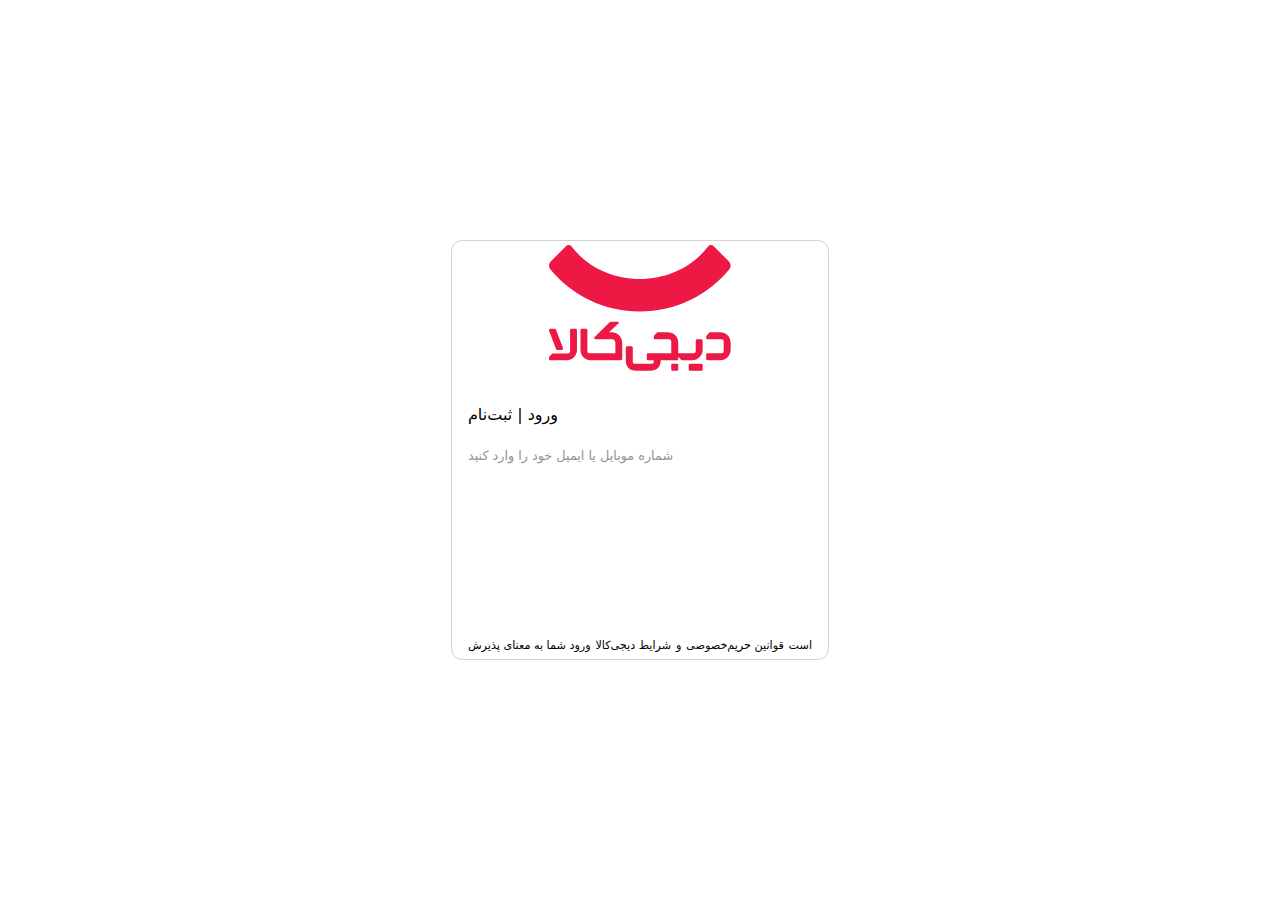
<file: login.html>
<!DOCTYPE html>
<html lang="en">
<head>
    <meta charset="UTF-8">
    <meta name="viewport" content="width=device-width, initial-scale=1.0">
    <link rel="icon" type="image/x-icon" href="./images/favicon-32x32.png">
    <link rel="stylesheet" href="./public/css/styles.css">
    <title>فروشگاه اینترنتی دیجی کالا</title>
<style>
    
    @font-face{font-family:FigtreeVF;src:url(chrome-extension://majdfhpaihoncoakbjgbdhglocklcgno/fonts/FigtreeVF.woff2) 
    format("woff2 supports variations"),
    url(chrome-extension://majdfhpaihoncoakbjgbdhglocklcgno/fonts/FigtreeVF.woff2) 
    format("woff2-variations");font-weight:100 1000;font-display:swap}


    .container-login {
    width: 100%;
    height: 100vh;
    display: flex;
    align-items: center;
    justify-content: center;
  }
  .register {
    display: flex;
    flex-direction: column;
    align-items: center;
    justify-content: center;
    gap: 2rem;
    max-width: 420px;
    height: 420px;
    padding: 1rem;
    border: 1px solid lightgray;
    border-radius: 0.7rem;
  }
  .register__content_form {
    display: flex;
    flex-direction: column;
    gap: 2rem;
  
    .register__title p {
      font-size: 0.8rem;
      color: rgb(147, 147, 147);
    }
  
    form {
      display: flex;
      flex-flow: column nowrap;
      width: 95%;
      gap: 1.2rem;
      h2 {
        font-size: 1rem;
      }
      input[type="text"] {
        position: relative;
        height: 50px;
        border-radius: 0.5rem;
        outline: none;
        border: 1px solid var(--main-blue);
        padding: 0 1rem;
  
        &:focus {
          border: 1px solid var(--main-red);
        }
        &:focus + label {
          display: block;
          opacity: 1;
          color: var(--main-red);
          cursor: pointer;
        }
      }
      button {
        width: 100%;
        background-color: var(--main-red);
        color: white;
        border-radius: 0.5rem;
        padding: 0.9rem;
      }
      label {
        font-size: 11px;
        color: #333;
        display: none;
        margin-top: -16px;
        opacity: 0;
        transition: all 0.4s ease;
      }
    }
  }
  
  
  
  .register__privacy {
    font-size: 0.7rem;
    display: flex;
    flex-direction: row;
    gap: 0.3rem;
  
    a {
      text-decoration: none;
      color: var(--main-blue);
    }
  }
  
  .register form input::before {
    content: "این فیلد را خالی نزارید";
    position: absolute;
    color: var(--main-red);
    bottom: 0;
    right: 0;
    left: 10%;
    right: 0;
    transform: translateX(-50%);
    transition: width 0.3s ease;
  }
  .slider{
    width: 100%;
    height: 380px;
    
    .swiper {
      width: 100%;
      height: 100%;
    }
  
    .swiper-slide {
      position: relative;
      text-align: center;
      font-size: 18px;
      background: #fff;
      display: flex;
      justify-content: center;
      align-items: center;
    }
  
    .swiper-slide img {
      display: block;
      width: 100%;
      height: 100%;
      object-fit: cover;
    }
  }
  
  .slider .swiper-rtl .swiper-button-prev,
  .swiper-rtl .swiper-button-next {
    display: flex;
    align-items: center;
    justify-content: center;
    width: 40px;
    height: 40px;
    background-color: #ffffff;
    border: 1px solid lightgray;
    border-radius: 60%;
  
  }
  .slider .swiper-rtl .swiper-button-next{
    position: absolute;
    right: 9%;
    top: 85%;
  }
  .slider .swiper-rtl .swiper-button-prev{
    position: absolute;
    right: 5%;
    top: 85%;
  }
  
  .swiper-horizontal>.swiper-pagination-bullets .swiper-pagination-bullet, .swiper-pagination-horizontal.swiper-pagination-bullets .swiper-pagination-bullet{
    /* background-color: black; */
    opacity: .5;
    width: 5px;
    height: 5px;
  }
  .swiper-pagination-bullet-active{
    display: inline-block;
    opacity: 1 !important;
    background-color: white !important ;
    width: 20px !important;
    border-radius: .5rem !important;
  }

  .heigh-sell{
    position: relative;
    width: 1336px;
    height: 404px;
    padding: 15px 5px;
    border: 1px solid lightgray;
    border-radius: 1rem;
    display: flex;
    flex-flow: column nowrap;
    align-items: center;
    margin-inline: auto;    
}


.high-sell-products{
    .swiper {
        width: 1325px;
        height: 280px;
        margin-top: 28px;
        padding: 0 2rem;
      }
  
      .swiper-slide {
        text-align: center;
        font-size: 18px;
        padding: .4rem;
        width: 320px !important;
        background: #fff;
        display: flex;
        gap: .5rem;
        justify-content: center;
        align-items: start;
        display: flex;
        flex-flow: column wrap;
      }
      .swiper {
        margin-left: auto;
        margin-right: auto;
      }
      

}

.swiper-slide .product{
    display: flex;
    flex-flow: row nowrap;
    align-items: center;
    gap: .6rem}


</style>
</head>



<body cz-shortcut-listen="true"></body>
    <div class="container-login">
        <!-- log in - register  -->
        <div class="register">
          <a href="index.html"><img src="images/login-logo.svg" alt=""></a>
          <div class="register__content_form">
            <form action="#">
              <h2>ورود | ثبت‌نام</h2>
  
              <div class="register__title">
                
                <p> شماره موبایل یا ایمیل خود را وارد کنید</p>
              </div>
              <input type="text" id="phone" name="phone" pattern="\d{11}" required="">
              <label for="phone">این فیلد باید پر شود</label>
              <button type="submit">ورود</button>
            </form>
            <p class="register__privacy">
              ورود شما به معنای پذیرش<a href="#">شرایط دیجی‌کالا</a>و<a href="#">قوانین حریم‌خصوصی</a>است
            </p>
          </div>
        </div>
      </div>

<div id="veepn-breach-alert"></div>

    </body>
    </html>
</file>
<file: public/css/styles.css>
*, ::before, ::after {
  --tw-border-spacing-x: 0;
  --tw-border-spacing-y: 0;
  --tw-translate-x: 0;
  --tw-translate-y: 0;
  --tw-rotate: 0;
  --tw-skew-x: 0;
  --tw-skew-y: 0;
  --tw-scale-x: 1;
  --tw-scale-y: 1;
  --tw-pan-x:  ;
  --tw-pan-y:  ;
  --tw-pinch-zoom:  ;
  --tw-scroll-snap-strictness: proximity;
  --tw-gradient-from-position:  ;
  --tw-gradient-via-position:  ;
  --tw-gradient-to-position:  ;
  --tw-ordinal:  ;
  --tw-slashed-zero:  ;
  --tw-numeric-figure:  ;
  --tw-numeric-spacing:  ;
  --tw-numeric-fraction:  ;
  --tw-ring-inset:  ;
  --tw-ring-offset-width: 0px;
  --tw-ring-offset-color: #fff;
  --tw-ring-color: rgb(59 130 246 / 0.5);
  --tw-ring-offset-shadow: 0 0 #0000;
  --tw-ring-shadow: 0 0 #0000;
  --tw-shadow: 0 0 #0000;
  --tw-shadow-colored: 0 0 #0000;
  --tw-blur:  ;
  --tw-brightness:  ;
  --tw-contrast:  ;
  --tw-grayscale:  ;
  --tw-hue-rotate:  ;
  --tw-invert:  ;
  --tw-saturate:  ;
  --tw-sepia:  ;
  --tw-drop-shadow:  ;
  --tw-backdrop-blur:  ;
  --tw-backdrop-brightness:  ;
  --tw-backdrop-contrast:  ;
  --tw-backdrop-grayscale:  ;
  --tw-backdrop-hue-rotate:  ;
  --tw-backdrop-invert:  ;
  --tw-backdrop-opacity:  ;
  --tw-backdrop-saturate:  ;
  --tw-backdrop-sepia:  ;
  --tw-contain-size:  ;
  --tw-contain-layout:  ;
  --tw-contain-paint:  ;
  --tw-contain-style:  ;
}

::backdrop {
  --tw-border-spacing-x: 0;
  --tw-border-spacing-y: 0;
  --tw-translate-x: 0;
  --tw-translate-y: 0;
  --tw-rotate: 0;
  --tw-skew-x: 0;
  --tw-skew-y: 0;
  --tw-scale-x: 1;
  --tw-scale-y: 1;
  --tw-pan-x:  ;
  --tw-pan-y:  ;
  --tw-pinch-zoom:  ;
  --tw-scroll-snap-strictness: proximity;
  --tw-gradient-from-position:  ;
  --tw-gradient-via-position:  ;
  --tw-gradient-to-position:  ;
  --tw-ordinal:  ;
  --tw-slashed-zero:  ;
  --tw-numeric-figure:  ;
  --tw-numeric-spacing:  ;
  --tw-numeric-fraction:  ;
  --tw-ring-inset:  ;
  --tw-ring-offset-width: 0px;
  --tw-ring-offset-color: #fff;
  --tw-ring-color: rgb(59 130 246 / 0.5);
  --tw-ring-offset-shadow: 0 0 #0000;
  --tw-ring-shadow: 0 0 #0000;
  --tw-shadow: 0 0 #0000;
  --tw-shadow-colored: 0 0 #0000;
  --tw-blur:  ;
  --tw-brightness:  ;
  --tw-contrast:  ;
  --tw-grayscale:  ;
  --tw-hue-rotate:  ;
  --tw-invert:  ;
  --tw-saturate:  ;
  --tw-sepia:  ;
  --tw-drop-shadow:  ;
  --tw-backdrop-blur:  ;
  --tw-backdrop-brightness:  ;
  --tw-backdrop-contrast:  ;
  --tw-backdrop-grayscale:  ;
  --tw-backdrop-hue-rotate:  ;
  --tw-backdrop-invert:  ;
  --tw-backdrop-opacity:  ;
  --tw-backdrop-saturate:  ;
  --tw-backdrop-sepia:  ;
  --tw-contain-size:  ;
  --tw-contain-layout:  ;
  --tw-contain-paint:  ;
  --tw-contain-style:  ;
}

/*
! tailwindcss v3.4.15 | MIT License | https://tailwindcss.com
*/

/*
1. Prevent padding and border from affecting element width. (https://github.com/mozdevs/cssremedy/issues/4)
2. Allow adding a border to an element by just adding a border-width. (https://github.com/tailwindcss/tailwindcss/pull/116)
*/

*,
::before,
::after {
  box-sizing: border-box;
  /* 1 */
  border-width: 0;
  /* 2 */
  border-style: solid;
  /* 2 */
  border-color: #e5e7eb;
  /* 2 */
}

::before,
::after {
  --tw-content: '';
}

/*
1. Use a consistent sensible line-height in all browsers.
2. Prevent adjustments of font size after orientation changes in iOS.
3. Use a more readable tab size.
4. Use the user's configured `sans` font-family by default.
5. Use the user's configured `sans` font-feature-settings by default.
6. Use the user's configured `sans` font-variation-settings by default.
7. Disable tap highlights on iOS
*/

html,
:host {
  line-height: 1.5;
  /* 1 */
  -webkit-text-size-adjust: 100%;
  /* 2 */
  -moz-tab-size: 4;
  /* 3 */
  -o-tab-size: 4;
     tab-size: 4;
  /* 3 */
  font-family: ui-sans-serif, system-ui, sans-serif, "Apple Color Emoji", "Segoe UI Emoji", "Segoe UI Symbol", "Noto Color Emoji";
  /* 4 */
  font-feature-settings: normal;
  /* 5 */
  font-variation-settings: normal;
  /* 6 */
  -webkit-tap-highlight-color: transparent;
  /* 7 */
}

/*
1. Remove the margin in all browsers.
2. Inherit line-height from `html` so users can set them as a class directly on the `html` element.
*/

body {
  margin: 0;
  /* 1 */
  line-height: inherit;
  /* 2 */
}

/*
1. Add the correct height in Firefox.
2. Correct the inheritance of border color in Firefox. (https://bugzilla.mozilla.org/show_bug.cgi?id=190655)
3. Ensure horizontal rules are visible by default.
*/

hr {
  height: 0;
  /* 1 */
  color: inherit;
  /* 2 */
  border-top-width: 1px;
  /* 3 */
}

/*
Add the correct text decoration in Chrome, Edge, and Safari.
*/

abbr:where([title]) {
  -webkit-text-decoration: underline dotted;
          text-decoration: underline dotted;
}

/*
Remove the default font size and weight for headings.
*/

h1,
h2,
h3,
h4,
h5,
h6 {
  font-size: inherit;
  font-weight: inherit;
}

/*
Reset links to optimize for opt-in styling instead of opt-out.
*/

a {
  color: inherit;
  text-decoration: inherit;
}

/*
Add the correct font weight in Edge and Safari.
*/

b,
strong {
  font-weight: bolder;
}

/*
1. Use the user's configured `mono` font-family by default.
2. Use the user's configured `mono` font-feature-settings by default.
3. Use the user's configured `mono` font-variation-settings by default.
4. Correct the odd `em` font sizing in all browsers.
*/

code,
kbd,
samp,
pre {
  font-family: ui-monospace, SFMono-Regular, Menlo, Monaco, Consolas, "Liberation Mono", "Courier New", monospace;
  /* 1 */
  font-feature-settings: normal;
  /* 2 */
  font-variation-settings: normal;
  /* 3 */
  font-size: 1em;
  /* 4 */
}

/*
Add the correct font size in all browsers.
*/

small {
  font-size: 80%;
}

/*
Prevent `sub` and `sup` elements from affecting the line height in all browsers.
*/

sub,
sup {
  font-size: 75%;
  line-height: 0;
  position: relative;
  vertical-align: baseline;
}

sub {
  bottom: -0.25em;
}

sup {
  top: -0.5em;
}

/*
1. Remove text indentation from table contents in Chrome and Safari. (https://bugs.chromium.org/p/chromium/issues/detail?id=999088, https://bugs.webkit.org/show_bug.cgi?id=201297)
2. Correct table border color inheritance in all Chrome and Safari. (https://bugs.chromium.org/p/chromium/issues/detail?id=935729, https://bugs.webkit.org/show_bug.cgi?id=195016)
3. Remove gaps between table borders by default.
*/

table {
  text-indent: 0;
  /* 1 */
  border-color: inherit;
  /* 2 */
  border-collapse: collapse;
  /* 3 */
}

/*
1. Change the font styles in all browsers.
2. Remove the margin in Firefox and Safari.
3. Remove default padding in all browsers.
*/

button,
input,
optgroup,
select,
textarea {
  font-family: inherit;
  /* 1 */
  font-feature-settings: inherit;
  /* 1 */
  font-variation-settings: inherit;
  /* 1 */
  font-size: 100%;
  /* 1 */
  font-weight: inherit;
  /* 1 */
  line-height: inherit;
  /* 1 */
  letter-spacing: inherit;
  /* 1 */
  color: inherit;
  /* 1 */
  margin: 0;
  /* 2 */
  padding: 0;
  /* 3 */
}

/*
Remove the inheritance of text transform in Edge and Firefox.
*/

button,
select {
  text-transform: none;
}

/*
1. Correct the inability to style clickable types in iOS and Safari.
2. Remove default button styles.
*/

button,
input:where([type='button']),
input:where([type='reset']),
input:where([type='submit']) {
  -webkit-appearance: button;
  /* 1 */
  background-color: transparent;
  /* 2 */
  background-image: none;
  /* 2 */
}

/*
Use the modern Firefox focus style for all focusable elements.
*/

:-moz-focusring {
  outline: auto;
}

/*
Remove the additional `:invalid` styles in Firefox. (https://github.com/mozilla/gecko-dev/blob/2f9eacd9d3d995c937b4251a5557d95d494c9be1/layout/style/res/forms.css#L728-L737)
*/

:-moz-ui-invalid {
  box-shadow: none;
}

/*
Add the correct vertical alignment in Chrome and Firefox.
*/

progress {
  vertical-align: baseline;
}

/*
Correct the cursor style of increment and decrement buttons in Safari.
*/

::-webkit-inner-spin-button,
::-webkit-outer-spin-button {
  height: auto;
}

/*
1. Correct the odd appearance in Chrome and Safari.
2. Correct the outline style in Safari.
*/

[type='search'] {
  -webkit-appearance: textfield;
  /* 1 */
  outline-offset: -2px;
  /* 2 */
}

/*
Remove the inner padding in Chrome and Safari on macOS.
*/

::-webkit-search-decoration {
  -webkit-appearance: none;
}

/*
1. Correct the inability to style clickable types in iOS and Safari.
2. Change font properties to `inherit` in Safari.
*/

::-webkit-file-upload-button {
  -webkit-appearance: button;
  /* 1 */
  font: inherit;
  /* 2 */
}

/*
Add the correct display in Chrome and Safari.
*/

summary {
  display: list-item;
}

/*
Removes the default spacing and border for appropriate elements.
*/

blockquote,
dl,
dd,
h1,
h2,
h3,
h4,
h5,
h6,
hr,
figure,
p,
pre {
  margin: 0;
}

fieldset {
  margin: 0;
  padding: 0;
}

legend {
  padding: 0;
}

ol,
ul,
menu {
  list-style: none;
  margin: 0;
  padding: 0;
}

/*
Reset default styling for dialogs.
*/

dialog {
  padding: 0;
}

/*
Prevent resizing textareas horizontally by default.
*/

textarea {
  resize: vertical;
}

/*
1. Reset the default placeholder opacity in Firefox. (https://github.com/tailwindlabs/tailwindcss/issues/3300)
2. Set the default placeholder color to the user's configured gray 400 color.
*/

input::-moz-placeholder, textarea::-moz-placeholder {
  opacity: 1;
  /* 1 */
  color: #9ca3af;
  /* 2 */
}

input::placeholder,
textarea::placeholder {
  opacity: 1;
  /* 1 */
  color: #9ca3af;
  /* 2 */
}

/*
Set the default cursor for buttons.
*/

button,
[role="button"] {
  cursor: pointer;
}

/*
Make sure disabled buttons don't get the pointer cursor.
*/

:disabled {
  cursor: default;
}

/*
1. Make replaced elements `display: block` by default. (https://github.com/mozdevs/cssremedy/issues/14)
2. Add `vertical-align: middle` to align replaced elements more sensibly by default. (https://github.com/jensimmons/cssremedy/issues/14#issuecomment-634934210)
   This can trigger a poorly considered lint error in some tools but is included by design.
*/

img,
svg,
video,
canvas,
audio,
iframe,
embed,
object {
  display: block;
  /* 1 */
  vertical-align: middle;
  /* 2 */
}

/*
Constrain images and videos to the parent width and preserve their intrinsic aspect ratio. (https://github.com/mozdevs/cssremedy/issues/14)
*/

img,
video {
  max-width: 100%;
  height: auto;
}

/* Make elements with the HTML hidden attribute stay hidden by default */

[hidden]:where(:not([hidden="until-found"])) {
  display: none;
}

.\!container {
  width: 100% !important;
}

.container {
  width: 100%;
}

@media (min-width: 640px) {
  .\!container {
    max-width: 640px !important;
  }

  .container {
    max-width: 640px;
  }
}

@media (min-width: 768px) {
  .\!container {
    max-width: 768px !important;
  }

  .container {
    max-width: 768px;
  }
}

@media (min-width: 1024px) {
  .\!container {
    max-width: 1024px !important;
  }

  .container {
    max-width: 1024px;
  }
}

@media (min-width: 1280px) {
  .\!container {
    max-width: 1280px !important;
  }

  .container {
    max-width: 1280px;
  }
}

@media (min-width: 1536px) {
  .\!container {
    max-width: 1536px !important;
  }

  .container {
    max-width: 1536px;
  }
}

.sr-only {
  position: absolute !important;
  width: 1px !important;
  height: 1px !important;
  padding: 0 !important;
  margin: -1px !important;
  overflow: hidden !important;
  clip: rect(0, 0, 0, 0) !important;
  white-space: nowrap !important;
  border-width: 0 !important;
}

.not-sr-only {
  position: static !important;
  width: auto !important;
  height: auto !important;
  padding: 0 !important;
  margin: 0 !important;
  overflow: visible !important;
  clip: auto !important;
  white-space: normal !important;
}

.pointer-events-none {
  pointer-events: none !important;
}

.pointer-events-auto {
  pointer-events: auto !important;
}

.\!visible {
  visibility: visible !important;
}

.visible {
  visibility: visible !important;
}

.invisible {
  visibility: hidden !important;
}

.collapse {
  visibility: collapse !important;
}

.static {
  position: static !important;
}

.fixed {
  position: fixed !important;
}

.absolute {
  position: absolute !important;
}

.\!relative {
  position: relative !important;
}

.relative {
  position: relative !important;
}

.sticky {
  position: sticky !important;
}

.-inset-1 {
  inset: -0.25rem !important;
}

.inset-0 {
  inset: 0px !important;
}

.bottom-0 {
  bottom: 0px !important;
}

.bottom-4 {
  bottom: 1rem !important;
}

.bottom-\[1\%\] {
  bottom: 1% !important;
}

.end-1 {
  inset-inline-end: 0.25rem !important;
}

.left-0 {
  left: 0px !important;
}

.left-4 {
  left: 1rem !important;
}

.left-\[10\%\] {
  left: 10% !important;
}

.left-\[25\%\] {
  left: 25% !important;
}

.left-\[40\%\] {
  left: 40% !important;
}

.left-\[50\%\] {
  left: 50% !important;
}

.right-\[-35\%\] {
  right: -35% !important;
}

.top-0 {
  top: 0px !important;
}

.top-1 {
  top: 0.25rem !important;
}

.top-2 {
  top: 0.5rem !important;
}

.top-4 {
  top: 1rem !important;
}

.top-\[100\%\] {
  top: 100% !important;
}

.top-\[20\%\] {
  top: 20% !important;
}

.top-\[4\%\] {
  top: 4% !important;
}

.top-full {
  top: 100% !important;
}

.top-\[2px\] {
  top: 2px !important;
}

.isolate {
  isolation: isolate !important;
}

.isolation-auto {
  isolation: auto !important;
}

.z-40 {
  z-index: 40 !important;
}

.z-50 {
  z-index: 50 !important;
}

.z-\[200\] {
  z-index: 200 !important;
}

.z-\[500\] {
  z-index: 500 !important;
}

.order-1 {
  order: 1 !important;
}

.order-2 {
  order: 2 !important;
}

.order-3 {
  order: 3 !important;
}

.col-span-2 {
  grid-column: span 2 / span 2 !important;
}

.float-start {
  float: inline-start !important;
}

.float-end {
  float: inline-end !important;
}

.float-right {
  float: right !important;
}

.float-left {
  float: left !important;
}

.float-none {
  float: none !important;
}

.clear-start {
  clear: inline-start !important;
}

.clear-end {
  clear: inline-end !important;
}

.clear-left {
  clear: left !important;
}

.clear-right {
  clear: right !important;
}

.clear-both {
  clear: both !important;
}

.clear-none {
  clear: none !important;
}

.m-1 {
  margin: 0.25rem !important;
}

.mx-auto {
  margin-left: auto !important;
  margin-right: auto !important;
}

.my-1 {
  margin-top: 0.25rem !important;
  margin-bottom: 0.25rem !important;
}

.my-12 {
  margin-top: 3rem !important;
  margin-bottom: 3rem !important;
}

.my-3 {
  margin-top: 0.75rem !important;
  margin-bottom: 0.75rem !important;
}

.my-4 {
  margin-top: 1rem !important;
  margin-bottom: 1rem !important;
}

.my-5 {
  margin-top: 1.25rem !important;
  margin-bottom: 1.25rem !important;
}

.my-8 {
  margin-top: 2rem !important;
  margin-bottom: 2rem !important;
}

.my-2 {
  margin-top: 0.5rem !important;
  margin-bottom: 0.5rem !important;
}

.mb-1 {
  margin-bottom: 0.25rem !important;
}

.mb-2 {
  margin-bottom: 0.5rem !important;
}

.mb-4 {
  margin-bottom: 1rem !important;
}

.mb-5 {
  margin-bottom: 1.25rem !important;
}

.mb-6 {
  margin-bottom: 1.5rem !important;
}

.ml-1 {
  margin-left: 0.25rem !important;
}

.mr-4 {
  margin-right: 1rem !important;
}

.mr-5 {
  margin-right: 1.25rem !important;
}

.mt-2 {
  margin-top: 0.5rem !important;
}

.mt-4 {
  margin-top: 1rem !important;
}

.mt-\[12px\] {
  margin-top: 12px !important;
}

.mt-\[200px\] {
  margin-top: 200px !important;
}

.mt-5 {
  margin-top: 1.25rem !important;
}

.box-border {
  box-sizing: border-box !important;
}

.box-content {
  box-sizing: content-box !important;
}

.line-clamp-2 {
  overflow: hidden !important;
  display: -webkit-box !important;
  -webkit-box-orient: vertical !important;
  -webkit-line-clamp: 2 !important;
}

.line-clamp-3 {
  overflow: hidden !important;
  display: -webkit-box !important;
  -webkit-box-orient: vertical !important;
  -webkit-line-clamp: 3 !important;
}

.line-clamp-none {
  overflow: visible !important;
  display: block !important;
  -webkit-box-orient: horizontal !important;
  -webkit-line-clamp: none !important;
}

.block {
  display: block !important;
}

.inline-block {
  display: inline-block !important;
}

.inline {
  display: inline !important;
}

.flex {
  display: flex !important;
}

.inline-flex {
  display: inline-flex !important;
}

.table {
  display: table !important;
}

.inline-table {
  display: inline-table !important;
}

.table-caption {
  display: table-caption !important;
}

.table-cell {
  display: table-cell !important;
}

.table-column {
  display: table-column !important;
}

.table-column-group {
  display: table-column-group !important;
}

.table-footer-group {
  display: table-footer-group !important;
}

.table-header-group {
  display: table-header-group !important;
}

.table-row-group {
  display: table-row-group !important;
}

.table-row {
  display: table-row !important;
}

.flow-root {
  display: flow-root !important;
}

.grid {
  display: grid !important;
}

.inline-grid {
  display: inline-grid !important;
}

.contents {
  display: contents !important;
}

.list-item {
  display: list-item !important;
}

.hidden {
  display: none !important;
}

.size-5 {
  width: 1.25rem !important;
  height: 1.25rem !important;
}

.size-6 {
  width: 1.5rem !important;
  height: 1.5rem !important;
}

.h-10 {
  height: 2.5rem !important;
}

.h-16 {
  height: 4rem !important;
}

.h-2\/3 {
  height: 66.666667% !important;
}

.h-40 {
  height: 10rem !important;
}

.h-6 {
  height: 1.5rem !important;
}

.h-\[100\%\] {
  height: 100% !important;
}

.h-\[120px\] {
  height: 120px !important;
}

.h-\[150px\] {
  height: 150px !important;
}

.h-\[200px\] {
  height: 200px !important;
}

.h-\[40px\] {
  height: 40px !important;
}

.h-\[52px\] {
  height: 52px !important;
}

.h-\[55px\] {
  height: 55px !important;
}

.h-\[70vh\] {
  height: 70vh !important;
}

.h-\[80px\] {
  height: 80px !important;
}

.h-\[80vh\] {
  height: 80vh !important;
}

.h-auto {
  height: auto !important;
}

.h-fit {
  height: -moz-fit-content !important;
  height: fit-content !important;
}

.h-full {
  height: 100% !important;
}

.h-\[140px\] {
  height: 140px !important;
}

.max-h-\[60\%\] {
  max-height: 60% !important;
}

.w-1\/4 {
  width: 25% !important;
}

.w-16 {
  width: 4rem !important;
}

.w-3\/4 {
  width: 75% !important;
}

.w-6 {
  width: 1.5rem !important;
}

.w-\[10\$\] {
  width: 10% !important;
}

.w-\[100\%\] {
  width: 100% !important;
}

.w-\[100px\] {
  width: 100px !important;
}

.w-\[100vw\] {
  width: 100vw !important;
}

.w-\[150px\] {
  width: 150px !important;
}

.w-\[15px\] {
  width: 15px !important;
}

.w-\[195px\] {
  width: 195px !important;
}

.w-\[200px\] {
  width: 200px !important;
}

.w-\[20px\] {
  width: 20px !important;
}

.w-\[280px\] {
  width: 280px !important;
}

.w-\[2px\] {
  width: 2px !important;
}

.w-\[300px\] {
  width: 300px !important;
}

.w-\[30px\] {
  width: 30px !important;
}

.w-\[32px\] {
  width: 32px !important;
}

.w-\[40px\] {
  width: 40px !important;
}

.w-\[50px\] {
  width: 50px !important;
}

.w-\[50vw\] {
  width: 50vw !important;
}

.w-\[52px\] {
  width: 52px !important;
}

.w-\[55px\] {
  width: 55px !important;
}

.w-\[60px\] {
  width: 60px !important;
}

.w-\[70\%\] {
  width: 70% !important;
}

.w-\[80\%\] {
  width: 80% !important;
}

.w-\[80px\] {
  width: 80px !important;
}

.w-\[8rem\] {
  width: 8rem !important;
}

.w-\[90\%\] {
  width: 90% !important;
}

.w-\[full\] {
  width: full !important;
}

.w-\[this-is\\\\\] {
  width: this-is\\ !important;
}

.w-\[this-is\] {
  width: this-is !important;
}

.w-\[weird-and-invalid\] {
  width: weird-and-invalid !important;
}

.w-full {
  width: 100% !important;
}

.w-\[80\] {
  width: 80 !important;
}

.w-\[45px\] {
  width: 45px !important;
}

.max-w-md {
  max-width: 28rem !important;
}

.flex-shrink {
  flex-shrink: 1 !important;
}

.shrink {
  flex-shrink: 1 !important;
}

.flex-grow {
  flex-grow: 1 !important;
}

.grow {
  flex-grow: 1 !important;
}

.table-auto {
  table-layout: auto !important;
}

.table-fixed {
  table-layout: fixed !important;
}

.caption-top {
  caption-side: top !important;
}

.caption-bottom {
  caption-side: bottom !important;
}

.border-collapse {
  border-collapse: collapse !important;
}

.border-separate {
  border-collapse: separate !important;
}

.translate-y-\[100px\] {
  --tw-translate-y: 100px !important;
  transform: translate(var(--tw-translate-x), var(--tw-translate-y)) rotate(var(--tw-rotate)) skewX(var(--tw-skew-x)) skewY(var(--tw-skew-y)) scaleX(var(--tw-scale-x)) scaleY(var(--tw-scale-y)) !important;
}

.\!transform {
  transform: translate(var(--tw-translate-x), var(--tw-translate-y)) rotate(var(--tw-rotate)) skewX(var(--tw-skew-x)) skewY(var(--tw-skew-y)) scaleX(var(--tw-scale-x)) scaleY(var(--tw-scale-y)) !important;
}

.transform {
  transform: translate(var(--tw-translate-x), var(--tw-translate-y)) rotate(var(--tw-rotate)) skewX(var(--tw-skew-x)) skewY(var(--tw-skew-y)) scaleX(var(--tw-scale-x)) scaleY(var(--tw-scale-y)) !important;
}

.transform-cpu {
  transform: translate(var(--tw-translate-x), var(--tw-translate-y)) rotate(var(--tw-rotate)) skewX(var(--tw-skew-x)) skewY(var(--tw-skew-y)) scaleX(var(--tw-scale-x)) scaleY(var(--tw-scale-y)) !important;
}

.transform-gpu {
  transform: translate3d(var(--tw-translate-x), var(--tw-translate-y), 0) rotate(var(--tw-rotate)) skewX(var(--tw-skew-x)) skewY(var(--tw-skew-y)) scaleX(var(--tw-scale-x)) scaleY(var(--tw-scale-y)) !important;
}

.transform-none {
  transform: none !important;
}

.cursor-pointer {
  cursor: pointer !important;
}

.touch-auto {
  touch-action: auto !important;
}

.touch-none {
  touch-action: none !important;
}

.touch-pan-x {
  --tw-pan-x: pan-x !important;
  touch-action: var(--tw-pan-x) var(--tw-pan-y) var(--tw-pinch-zoom) !important;
}

.touch-pan-left {
  --tw-pan-x: pan-left !important;
  touch-action: var(--tw-pan-x) var(--tw-pan-y) var(--tw-pinch-zoom) !important;
}

.touch-pan-right {
  --tw-pan-x: pan-right !important;
  touch-action: var(--tw-pan-x) var(--tw-pan-y) var(--tw-pinch-zoom) !important;
}

.touch-pan-y {
  --tw-pan-y: pan-y !important;
  touch-action: var(--tw-pan-x) var(--tw-pan-y) var(--tw-pinch-zoom) !important;
}

.touch-pan-up {
  --tw-pan-y: pan-up !important;
  touch-action: var(--tw-pan-x) var(--tw-pan-y) var(--tw-pinch-zoom) !important;
}

.touch-pan-down {
  --tw-pan-y: pan-down !important;
  touch-action: var(--tw-pan-x) var(--tw-pan-y) var(--tw-pinch-zoom) !important;
}

.touch-pinch-zoom {
  --tw-pinch-zoom: pinch-zoom !important;
  touch-action: var(--tw-pan-x) var(--tw-pan-y) var(--tw-pinch-zoom) !important;
}

.touch-manipulation {
  touch-action: manipulation !important;
}

.select-none {
  -webkit-user-select: none !important;
     -moz-user-select: none !important;
          user-select: none !important;
}

.select-text {
  -webkit-user-select: text !important;
     -moz-user-select: text !important;
          user-select: text !important;
}

.select-all {
  -webkit-user-select: all !important;
     -moz-user-select: all !important;
          user-select: all !important;
}

.select-auto {
  -webkit-user-select: auto !important;
     -moz-user-select: auto !important;
          user-select: auto !important;
}

.resize-none {
  resize: none !important;
}

.resize-y {
  resize: vertical !important;
}

.resize-x {
  resize: horizontal !important;
}

.resize {
  resize: both !important;
}

.snap-none {
  scroll-snap-type: none !important;
}

.snap-x {
  scroll-snap-type: x var(--tw-scroll-snap-strictness) !important;
}

.snap-y {
  scroll-snap-type: y var(--tw-scroll-snap-strictness) !important;
}

.snap-both {
  scroll-snap-type: both var(--tw-scroll-snap-strictness) !important;
}

.snap-mandatory {
  --tw-scroll-snap-strictness: mandatory !important;
}

.snap-proximity {
  --tw-scroll-snap-strictness: proximity !important;
}

.snap-start {
  scroll-snap-align: start !important;
}

.snap-end {
  scroll-snap-align: end !important;
}

.snap-center {
  scroll-snap-align: center !important;
}

.snap-align-none {
  scroll-snap-align: none !important;
}

.snap-normal {
  scroll-snap-stop: normal !important;
}

.snap-always {
  scroll-snap-stop: always !important;
}

.list-inside {
  list-style-position: inside !important;
}

.list-outside {
  list-style-position: outside !important;
}

.appearance-none {
  -webkit-appearance: none !important;
     -moz-appearance: none !important;
          appearance: none !important;
}

.appearance-auto {
  -webkit-appearance: auto !important;
     -moz-appearance: auto !important;
          appearance: auto !important;
}

.break-before-auto {
  -moz-column-break-before: auto !important;
       break-before: auto !important;
}

.break-before-avoid {
  -moz-column-break-before: avoid !important;
       break-before: avoid !important;
}

.break-before-all {
  -moz-column-break-before: all !important;
       break-before: all !important;
}

.break-before-avoid-page {
  -moz-column-break-before: avoid !important;
       break-before: avoid-page !important;
}

.break-before-page {
  -moz-column-break-before: page !important;
       break-before: page !important;
}

.break-before-left {
  -moz-column-break-before: left !important;
       break-before: left !important;
}

.break-before-right {
  -moz-column-break-before: right !important;
       break-before: right !important;
}

.break-before-column {
  -moz-column-break-before: column !important;
       break-before: column !important;
}

.break-inside-auto {
  -moz-column-break-inside: auto !important;
       break-inside: auto !important;
}

.break-inside-avoid {
  -moz-column-break-inside: avoid !important;
       break-inside: avoid !important;
}

.break-inside-avoid-page {
  break-inside: avoid-page !important;
}

.break-inside-avoid-column {
  -moz-column-break-inside: avoid !important;
       break-inside: avoid-column !important;
}

.break-after-auto {
  -moz-column-break-after: auto !important;
       break-after: auto !important;
}

.break-after-avoid {
  -moz-column-break-after: avoid !important;
       break-after: avoid !important;
}

.break-after-all {
  -moz-column-break-after: all !important;
       break-after: all !important;
}

.break-after-avoid-page {
  -moz-column-break-after: avoid !important;
       break-after: avoid-page !important;
}

.break-after-page {
  -moz-column-break-after: page !important;
       break-after: page !important;
}

.break-after-left {
  -moz-column-break-after: left !important;
       break-after: left !important;
}

.break-after-right {
  -moz-column-break-after: right !important;
       break-after: right !important;
}

.break-after-column {
  -moz-column-break-after: column !important;
       break-after: column !important;
}

.grid-flow-row {
  grid-auto-flow: row !important;
}

.grid-flow-col {
  grid-auto-flow: column !important;
}

.grid-flow-dense {
  grid-auto-flow: dense !important;
}

.grid-flow-row-dense {
  grid-auto-flow: row dense !important;
}

.grid-flow-col-dense {
  grid-auto-flow: column dense !important;
}

.auto-rows-min {
  grid-auto-rows: min-content !important;
}

.grid-cols-1 {
  grid-template-columns: repeat(1, minmax(0, 1fr)) !important;
}

.grid-cols-2 {
  grid-template-columns: repeat(2, minmax(0, 1fr)) !important;
}

.grid-cols-4 {
  grid-template-columns: repeat(4, minmax(0, 1fr)) !important;
}

.grid-cols-9 {
  grid-template-columns: repeat(9, minmax(0, 1fr)) !important;
}

.grid-rows-4 {
  grid-template-rows: repeat(4, minmax(0, 1fr)) !important;
}

.flex-row {
  flex-direction: row !important;
}

.flex-row-reverse {
  flex-direction: row-reverse !important;
}

.flex-col {
  flex-direction: column !important;
}

.flex-col-reverse {
  flex-direction: column-reverse !important;
}

.flex-wrap {
  flex-wrap: wrap !important;
}

.flex-wrap-reverse {
  flex-wrap: wrap-reverse !important;
}

.flex-nowrap {
  flex-wrap: nowrap !important;
}

.place-content-center {
  place-content: center !important;
}

.place-content-start {
  place-content: start !important;
}

.place-content-end {
  place-content: end !important;
}

.place-content-between {
  place-content: space-between !important;
}

.place-content-around {
  place-content: space-around !important;
}

.place-content-evenly {
  place-content: space-evenly !important;
}

.place-content-baseline {
  place-content: baseline !important;
}

.place-content-stretch {
  place-content: stretch !important;
}

.place-items-start {
  place-items: start !important;
}

.place-items-end {
  place-items: end !important;
}

.place-items-center {
  place-items: center !important;
}

.place-items-baseline {
  place-items: baseline !important;
}

.place-items-stretch {
  place-items: stretch !important;
}

.content-normal {
  align-content: normal !important;
}

.content-center {
  align-content: center !important;
}

.content-start {
  align-content: flex-start !important;
}

.content-end {
  align-content: flex-end !important;
}

.content-between {
  align-content: space-between !important;
}

.content-around {
  align-content: space-around !important;
}

.content-evenly {
  align-content: space-evenly !important;
}

.content-baseline {
  align-content: baseline !important;
}

.content-stretch {
  align-content: stretch !important;
}

.items-start {
  align-items: flex-start !important;
}

.items-end {
  align-items: flex-end !important;
}

.items-center {
  align-items: center !important;
}

.items-baseline {
  align-items: baseline !important;
}

.items-stretch {
  align-items: stretch !important;
}

.justify-normal {
  justify-content: normal !important;
}

.justify-start {
  justify-content: flex-start !important;
}

.justify-end {
  justify-content: flex-end !important;
}

.justify-center {
  justify-content: center !important;
}

.justify-between {
  justify-content: space-between !important;
}

.justify-around {
  justify-content: space-around !important;
}

.justify-evenly {
  justify-content: space-evenly !important;
}

.justify-stretch {
  justify-content: stretch !important;
}

.justify-items-start {
  justify-items: start !important;
}

.justify-items-end {
  justify-items: end !important;
}

.justify-items-center {
  justify-items: center !important;
}

.justify-items-stretch {
  justify-items: stretch !important;
}

.gap-1 {
  gap: 0.25rem !important;
}

.gap-2 {
  gap: 0.5rem !important;
}

.gap-3 {
  gap: 0.75rem !important;
}

.gap-4 {
  gap: 1rem !important;
}

.gap-6 {
  gap: 1.5rem !important;
}

.space-x-1 > :not([hidden]) ~ :not([hidden]) {
  --tw-space-x-reverse: 0 !important;
  margin-right: calc(0.25rem * var(--tw-space-x-reverse)) !important;
  margin-left: calc(0.25rem * calc(1 - var(--tw-space-x-reverse))) !important;
}

.space-x-2 > :not([hidden]) ~ :not([hidden]) {
  --tw-space-x-reverse: 0 !important;
  margin-right: calc(0.5rem * var(--tw-space-x-reverse)) !important;
  margin-left: calc(0.5rem * calc(1 - var(--tw-space-x-reverse))) !important;
}

.space-x-4 > :not([hidden]) ~ :not([hidden]) {
  --tw-space-x-reverse: 0 !important;
  margin-right: calc(1rem * var(--tw-space-x-reverse)) !important;
  margin-left: calc(1rem * calc(1 - var(--tw-space-x-reverse))) !important;
}

.space-y-2 > :not([hidden]) ~ :not([hidden]) {
  --tw-space-y-reverse: 0 !important;
  margin-top: calc(0.5rem * calc(1 - var(--tw-space-y-reverse))) !important;
  margin-bottom: calc(0.5rem * var(--tw-space-y-reverse)) !important;
}

.space-y-3 > :not([hidden]) ~ :not([hidden]) {
  --tw-space-y-reverse: 0 !important;
  margin-top: calc(0.75rem * calc(1 - var(--tw-space-y-reverse))) !important;
  margin-bottom: calc(0.75rem * var(--tw-space-y-reverse)) !important;
}

.space-y-reverse > :not([hidden]) ~ :not([hidden]) {
  --tw-space-y-reverse: 1 !important;
}

.space-x-reverse > :not([hidden]) ~ :not([hidden]) {
  --tw-space-x-reverse: 1 !important;
}

.divide-x > :not([hidden]) ~ :not([hidden]) {
  --tw-divide-x-reverse: 0 !important;
  border-right-width: calc(1px * var(--tw-divide-x-reverse)) !important;
  border-left-width: calc(1px * calc(1 - var(--tw-divide-x-reverse))) !important;
}

.divide-y > :not([hidden]) ~ :not([hidden]) {
  --tw-divide-y-reverse: 0 !important;
  border-top-width: calc(1px * calc(1 - var(--tw-divide-y-reverse))) !important;
  border-bottom-width: calc(1px * var(--tw-divide-y-reverse)) !important;
}

.divide-y-reverse > :not([hidden]) ~ :not([hidden]) {
  --tw-divide-y-reverse: 1 !important;
}

.divide-x-reverse > :not([hidden]) ~ :not([hidden]) {
  --tw-divide-x-reverse: 1 !important;
}

.divide-solid > :not([hidden]) ~ :not([hidden]) {
  border-style: solid !important;
}

.divide-dashed > :not([hidden]) ~ :not([hidden]) {
  border-style: dashed !important;
}

.divide-dotted > :not([hidden]) ~ :not([hidden]) {
  border-style: dotted !important;
}

.divide-double > :not([hidden]) ~ :not([hidden]) {
  border-style: double !important;
}

.divide-none > :not([hidden]) ~ :not([hidden]) {
  border-style: none !important;
}

.place-self-auto {
  place-self: auto !important;
}

.place-self-start {
  place-self: start !important;
}

.place-self-end {
  place-self: end !important;
}

.place-self-center {
  place-self: center !important;
}

.place-self-stretch {
  place-self: stretch !important;
}

.self-auto {
  align-self: auto !important;
}

.self-start {
  align-self: flex-start !important;
}

.self-end {
  align-self: flex-end !important;
}

.self-center {
  align-self: center !important;
}

.self-stretch {
  align-self: stretch !important;
}

.self-baseline {
  align-self: baseline !important;
}

.justify-self-auto {
  justify-self: auto !important;
}

.justify-self-start {
  justify-self: start !important;
}

.justify-self-end {
  justify-self: end !important;
}

.justify-self-center {
  justify-self: center !important;
}

.justify-self-stretch {
  justify-self: stretch !important;
}

.overflow-auto {
  overflow: auto !important;
}

.overflow-hidden {
  overflow: hidden !important;
}

.overflow-clip {
  overflow: clip !important;
}

.overflow-visible {
  overflow: visible !important;
}

.overflow-scroll {
  overflow: scroll !important;
}

.overflow-x-auto {
  overflow-x: auto !important;
}

.overflow-y-auto {
  overflow-y: auto !important;
}

.overflow-x-hidden {
  overflow-x: hidden !important;
}

.overflow-y-hidden {
  overflow-y: hidden !important;
}

.overflow-x-clip {
  overflow-x: clip !important;
}

.overflow-y-clip {
  overflow-y: clip !important;
}

.overflow-x-visible {
  overflow-x: visible !important;
}

.overflow-y-visible {
  overflow-y: visible !important;
}

.overflow-x-scroll {
  overflow-x: scroll !important;
}

.overflow-y-scroll {
  overflow-y: scroll !important;
}

.overscroll-auto {
  overscroll-behavior: auto !important;
}

.overscroll-contain {
  overscroll-behavior: contain !important;
}

.overscroll-none {
  overscroll-behavior: none !important;
}

.overscroll-y-auto {
  overscroll-behavior-y: auto !important;
}

.overscroll-y-contain {
  overscroll-behavior-y: contain !important;
}

.overscroll-y-none {
  overscroll-behavior-y: none !important;
}

.overscroll-x-auto {
  overscroll-behavior-x: auto !important;
}

.overscroll-x-contain {
  overscroll-behavior-x: contain !important;
}

.overscroll-x-none {
  overscroll-behavior-x: none !important;
}

.scroll-auto {
  scroll-behavior: auto !important;
}

.scroll-smooth {
  scroll-behavior: smooth !important;
}

.truncate {
  overflow: hidden !important;
  text-overflow: ellipsis !important;
  white-space: nowrap !important;
}

.overflow-ellipsis {
  text-overflow: ellipsis !important;
}

.text-ellipsis {
  text-overflow: ellipsis !important;
}

.text-clip {
  text-overflow: clip !important;
}

.hyphens-none {
  -webkit-hyphens: none !important;
          hyphens: none !important;
}

.hyphens-manual {
  -webkit-hyphens: manual !important;
          hyphens: manual !important;
}

.hyphens-auto {
  -webkit-hyphens: auto !important;
          hyphens: auto !important;
}

.whitespace-normal {
  white-space: normal !important;
}

.whitespace-nowrap {
  white-space: nowrap !important;
}

.whitespace-pre {
  white-space: pre !important;
}

.whitespace-pre-line {
  white-space: pre-line !important;
}

.whitespace-pre-wrap {
  white-space: pre-wrap !important;
}

.whitespace-break-spaces {
  white-space: break-spaces !important;
}

.text-wrap {
  text-wrap: wrap !important;
}

.text-nowrap {
  text-wrap: nowrap !important;
}

.text-balance {
  text-wrap: balance !important;
}

.text-pretty {
  text-wrap: pretty !important;
}

.break-normal {
  overflow-wrap: normal !important;
  word-break: normal !important;
}

.break-words {
  overflow-wrap: break-word !important;
}

.break-all {
  word-break: break-all !important;
}

.break-keep {
  word-break: keep-all !important;
}

.rounded {
  border-radius: 0.25rem !important;
}

.rounded-2xl {
  border-radius: 1rem !important;
}

.rounded-\[50\%\] {
  border-radius: 50% !important;
}

.rounded-full {
  border-radius: 9999px !important;
}

.rounded-lg {
  border-radius: 0.5rem !important;
}

.rounded-md {
  border-radius: 0.375rem !important;
}

.rounded-sm {
  border-radius: 0.125rem !important;
}

.rounded-xl {
  border-radius: 0.75rem !important;
}

.rounded-b {
  border-bottom-right-radius: 0.25rem !important;
  border-bottom-left-radius: 0.25rem !important;
}

.rounded-e {
  border-start-end-radius: 0.25rem !important;
  border-end-end-radius: 0.25rem !important;
}

.rounded-l {
  border-top-left-radius: 0.25rem !important;
  border-bottom-left-radius: 0.25rem !important;
}

.rounded-r {
  border-top-right-radius: 0.25rem !important;
  border-bottom-right-radius: 0.25rem !important;
}

.rounded-s {
  border-start-start-radius: 0.25rem !important;
  border-end-start-radius: 0.25rem !important;
}

.rounded-t {
  border-top-left-radius: 0.25rem !important;
  border-top-right-radius: 0.25rem !important;
}

.rounded-bl {
  border-bottom-left-radius: 0.25rem !important;
}

.rounded-bl-lg {
  border-bottom-left-radius: 0.5rem !important;
}

.rounded-br {
  border-bottom-right-radius: 0.25rem !important;
}

.rounded-br-lg {
  border-bottom-right-radius: 0.5rem !important;
}

.rounded-ee {
  border-end-end-radius: 0.25rem !important;
}

.rounded-es {
  border-end-start-radius: 0.25rem !important;
}

.rounded-se {
  border-start-end-radius: 0.25rem !important;
}

.rounded-ss {
  border-start-start-radius: 0.25rem !important;
}

.rounded-tl {
  border-top-left-radius: 0.25rem !important;
}

.rounded-tr {
  border-top-right-radius: 0.25rem !important;
}

.border {
  border-width: 1px !important;
}

.border-2 {
  border-width: 2px !important;
}

.border-\[1px\] {
  border-width: 1px !important;
}

.border-x {
  border-left-width: 1px !important;
  border-right-width: 1px !important;
}

.border-y {
  border-top-width: 1px !important;
  border-bottom-width: 1px !important;
}

.border-b {
  border-bottom-width: 1px !important;
}

.border-b-2 {
  border-bottom-width: 2px !important;
}

.border-e {
  border-inline-end-width: 1px !important;
}

.border-l {
  border-left-width: 1px !important;
}

.border-l-\[1px\] {
  border-left-width: 1px !important;
}

.border-r {
  border-right-width: 1px !important;
}

.border-s {
  border-inline-start-width: 1px !important;
}

.border-t {
  border-top-width: 1px !important;
}

.border-solid {
  border-style: solid !important;
}

.border-dashed {
  border-style: dashed !important;
}

.border-dotted {
  border-style: dotted !important;
}

.border-double {
  border-style: double !important;
}

.border-hidden {
  border-style: hidden !important;
}

.border-none {
  border-style: none !important;
}

.border-blue-500 {
  --tw-border-opacity: 1 !important;
  border-color: rgb(59 130 246 / var(--tw-border-opacity, 1)) !important;
}

.border-gray-200 {
  --tw-border-opacity: 1 !important;
  border-color: rgb(229 231 235 / var(--tw-border-opacity, 1)) !important;
}

.border-gray-300 {
  --tw-border-opacity: 1 !important;
  border-color: rgb(209 213 219 / var(--tw-border-opacity, 1)) !important;
}

.border-gray-400 {
  --tw-border-opacity: 1 !important;
  border-color: rgb(156 163 175 / var(--tw-border-opacity, 1)) !important;
}

.border-black {
  --tw-border-opacity: 1 !important;
  border-color: rgb(0 0 0 / var(--tw-border-opacity, 1)) !important;
}

.bg-\[\#029a49\] {
  --tw-bg-opacity: 1 !important;
  background-color: rgb(2 154 73 / var(--tw-bg-opacity, 1)) !important;
}

.bg-\[\#3c4b6d\] {
  --tw-bg-opacity: 1 !important;
  background-color: rgb(60 75 109 / var(--tw-bg-opacity, 1)) !important;
}

.bg-\[\#d32f2f\] {
  --tw-bg-opacity: 1 !important;
  background-color: rgb(211 47 47 / var(--tw-bg-opacity, 1)) !important;
}

.bg-\[\#ebeded\] {
  --tw-bg-opacity: 1 !important;
  background-color: rgb(235 237 237 / var(--tw-bg-opacity, 1)) !important;
}

.bg-\[rgb\(255\2c 0\2c 0\)\] {
  --tw-bg-opacity: 1 !important;
  background-color: rgb(255 0 0 / var(--tw-bg-opacity, 1)) !important;
}

.bg-black {
  --tw-bg-opacity: 1 !important;
  background-color: rgb(0 0 0 / var(--tw-bg-opacity, 1)) !important;
}

.bg-custom-red {
  --tw-bg-opacity: 1 !important;
  background-color: rgb(223 49 78 / var(--tw-bg-opacity, 1)) !important;
}

.bg-gray-100 {
  --tw-bg-opacity: 1 !important;
  background-color: rgb(243 244 246 / var(--tw-bg-opacity, 1)) !important;
}

.bg-gray-200 {
  --tw-bg-opacity: 1 !important;
  background-color: rgb(229 231 235 / var(--tw-bg-opacity, 1)) !important;
}

.bg-gray-300 {
  --tw-bg-opacity: 1 !important;
  background-color: rgb(209 213 219 / var(--tw-bg-opacity, 1)) !important;
}

.bg-green-600 {
  --tw-bg-opacity: 1 !important;
  background-color: rgb(22 163 74 / var(--tw-bg-opacity, 1)) !important;
}

.bg-orange-50 {
  --tw-bg-opacity: 1 !important;
  background-color: rgb(255 247 237 / var(--tw-bg-opacity, 1)) !important;
}

.bg-red-600 {
  --tw-bg-opacity: 1 !important;
  background-color: rgb(220 38 38 / var(--tw-bg-opacity, 1)) !important;
}

.bg-transparent {
  background-color: transparent !important;
}

.bg-white {
  --tw-bg-opacity: 1 !important;
  background-color: rgb(255 255 255 / var(--tw-bg-opacity, 1)) !important;
}

.bg-opacity-50 {
  --tw-bg-opacity: 0.5 !important;
}

.bg-gradient-to-r {
  background-image: linear-gradient(to right, var(--tw-gradient-stops)) !important;
}

.from-purple-500 {
  --tw-gradient-from: #a855f7 var(--tw-gradient-from-position) !important;
  --tw-gradient-to: rgb(168 85 247 / 0) var(--tw-gradient-to-position) !important;
  --tw-gradient-stops: var(--tw-gradient-from), var(--tw-gradient-to) !important;
}

.via-pink-500 {
  --tw-gradient-to: rgb(236 72 153 / 0)  var(--tw-gradient-to-position) !important;
  --tw-gradient-stops: var(--tw-gradient-from), #ec4899 var(--tw-gradient-via-position), var(--tw-gradient-to) !important;
}

.to-red-500 {
  --tw-gradient-to: #ef4444 var(--tw-gradient-to-position) !important;
}

.decoration-slice {
  -webkit-box-decoration-break: slice !important;
          box-decoration-break: slice !important;
}

.decoration-clone {
  -webkit-box-decoration-break: clone !important;
          box-decoration-break: clone !important;
}

.box-decoration-slice {
  -webkit-box-decoration-break: slice !important;
          box-decoration-break: slice !important;
}

.box-decoration-clone {
  -webkit-box-decoration-break: clone !important;
          box-decoration-break: clone !important;
}

.bg-fixed {
  background-attachment: fixed !important;
}

.bg-local {
  background-attachment: local !important;
}

.bg-scroll {
  background-attachment: scroll !important;
}

.bg-clip-border {
  background-clip: border-box !important;
}

.bg-clip-padding {
  background-clip: padding-box !important;
}

.bg-clip-content {
  background-clip: content-box !important;
}

.bg-clip-text {
  -webkit-background-clip: text !important;
          background-clip: text !important;
}

.bg-repeat {
  background-repeat: repeat !important;
}

.bg-no-repeat {
  background-repeat: no-repeat !important;
}

.bg-repeat-x {
  background-repeat: repeat-x !important;
}

.bg-repeat-y {
  background-repeat: repeat-y !important;
}

.bg-repeat-round {
  background-repeat: round !important;
}

.bg-repeat-space {
  background-repeat: space !important;
}

.bg-origin-border {
  background-origin: border-box !important;
}

.bg-origin-padding {
  background-origin: padding-box !important;
}

.bg-origin-content {
  background-origin: content-box !important;
}

.fill-gray-500 {
  fill: #6b7280 !important;
}

.object-contain {
  -o-object-fit: contain !important;
     object-fit: contain !important;
}

.object-cover {
  -o-object-fit: cover !important;
     object-fit: cover !important;
}

.object-fill {
  -o-object-fit: fill !important;
     object-fit: fill !important;
}

.object-none {
  -o-object-fit: none !important;
     object-fit: none !important;
}

.object-scale-down {
  -o-object-fit: scale-down !important;
     object-fit: scale-down !important;
}

.object-center {
  -o-object-position: center !important;
     object-position: center !important;
}

.p-1 {
  padding: 0.25rem !important;
}

.p-2 {
  padding: 0.5rem !important;
}

.p-3 {
  padding: 0.75rem !important;
}

.p-4 {
  padding: 1rem !important;
}

.p-6 {
  padding: 1.5rem !important;
}

.px-1 {
  padding-left: 0.25rem !important;
  padding-right: 0.25rem !important;
}

.px-1\.5 {
  padding-left: 0.375rem !important;
  padding-right: 0.375rem !important;
}

.px-2 {
  padding-left: 0.5rem !important;
  padding-right: 0.5rem !important;
}

.px-3 {
  padding-left: 0.75rem !important;
  padding-right: 0.75rem !important;
}

.px-4 {
  padding-left: 1rem !important;
  padding-right: 1rem !important;
}

.px-5 {
  padding-left: 1.25rem !important;
  padding-right: 1.25rem !important;
}

.px-6 {
  padding-left: 1.5rem !important;
  padding-right: 1.5rem !important;
}

.px-\[5px\] {
  padding-left: 5px !important;
  padding-right: 5px !important;
}

.py-1 {
  padding-top: 0.25rem !important;
  padding-bottom: 0.25rem !important;
}

.py-2 {
  padding-top: 0.5rem !important;
  padding-bottom: 0.5rem !important;
}

.py-3 {
  padding-top: 0.75rem !important;
  padding-bottom: 0.75rem !important;
}

.py-4 {
  padding-top: 1rem !important;
  padding-bottom: 1rem !important;
}

.py-5 {
  padding-top: 1.25rem !important;
  padding-bottom: 1.25rem !important;
}

.py-6 {
  padding-top: 1.5rem !important;
  padding-bottom: 1.5rem !important;
}

.py-8 {
  padding-top: 2rem !important;
  padding-bottom: 2rem !important;
}

.py-\[2px\] {
  padding-top: 2px !important;
  padding-bottom: 2px !important;
}

.pb-1 {
  padding-bottom: 0.25rem !important;
}

.pl-4 {
  padding-left: 1rem !important;
}

.pr-2 {
  padding-right: 0.5rem !important;
}

.pt-2 {
  padding-top: 0.5rem !important;
}

.pt-8 {
  padding-top: 2rem !important;
}

.text-left {
  text-align: left !important;
}

.text-center {
  text-align: center !important;
}

.text-right {
  text-align: right !important;
}

.text-justify {
  text-align: justify !important;
}

.text-start {
  text-align: start !important;
}

.text-end {
  text-align: end !important;
}

.align-baseline {
  vertical-align: baseline !important;
}

.align-top {
  vertical-align: top !important;
}

.align-middle {
  vertical-align: middle !important;
}

.align-bottom {
  vertical-align: bottom !important;
}

.align-text-top {
  vertical-align: text-top !important;
}

.align-text-bottom {
  vertical-align: text-bottom !important;
}

.align-sub {
  vertical-align: sub !important;
}

.align-super {
  vertical-align: super !important;
}

.font-myfont {
  font-family: MyFont, sans-serif !important;
}

.text-\[10px\] {
  font-size: 10px !important;
}

.text-\[11px\] {
  font-size: 11px !important;
}

.text-\[12px\] {
  font-size: 12px !important;
}

.text-\[13px\] {
  font-size: 13px !important;
}

.text-\[14px\] {
  font-size: 14px !important;
}

.text-\[15px\] {
  font-size: 15px !important;
}

.text-\[18px\] {
  font-size: 18px !important;
}

.text-\[25px\] {
  font-size: 25px !important;
}

.text-\[9px\] {
  font-size: 9px !important;
}

.text-lg {
  font-size: 1.125rem !important;
  line-height: 1.75rem !important;
}

.text-sm {
  font-size: 0.875rem !important;
  line-height: 1.25rem !important;
}

.text-xs {
  font-size: 0.75rem !important;
  line-height: 1rem !important;
}

.font-bold {
  font-weight: 700 !important;
}

.font-medium {
  font-weight: 500 !important;
}

.uppercase {
  text-transform: uppercase !important;
}

.lowercase {
  text-transform: lowercase !important;
}

.capitalize {
  text-transform: capitalize !important;
}

.normal-case {
  text-transform: none !important;
}

.italic {
  font-style: italic !important;
}

.not-italic {
  font-style: normal !important;
}

.normal-nums {
  font-variant-numeric: normal !important;
}

.\!ordinal {
  --tw-ordinal: ordinal !important;
  font-variant-numeric: var(--tw-ordinal) var(--tw-slashed-zero) var(--tw-numeric-figure) var(--tw-numeric-spacing) var(--tw-numeric-fraction) !important;
}

.ordinal {
  --tw-ordinal: ordinal !important;
  font-variant-numeric: var(--tw-ordinal) var(--tw-slashed-zero) var(--tw-numeric-figure) var(--tw-numeric-spacing) var(--tw-numeric-fraction) !important;
}

.slashed-zero {
  --tw-slashed-zero: slashed-zero !important;
  font-variant-numeric: var(--tw-ordinal) var(--tw-slashed-zero) var(--tw-numeric-figure) var(--tw-numeric-spacing) var(--tw-numeric-fraction) !important;
}

.lining-nums {
  --tw-numeric-figure: lining-nums !important;
  font-variant-numeric: var(--tw-ordinal) var(--tw-slashed-zero) var(--tw-numeric-figure) var(--tw-numeric-spacing) var(--tw-numeric-fraction) !important;
}

.oldstyle-nums {
  --tw-numeric-figure: oldstyle-nums !important;
  font-variant-numeric: var(--tw-ordinal) var(--tw-slashed-zero) var(--tw-numeric-figure) var(--tw-numeric-spacing) var(--tw-numeric-fraction) !important;
}

.proportional-nums {
  --tw-numeric-spacing: proportional-nums !important;
  font-variant-numeric: var(--tw-ordinal) var(--tw-slashed-zero) var(--tw-numeric-figure) var(--tw-numeric-spacing) var(--tw-numeric-fraction) !important;
}

.tabular-nums {
  --tw-numeric-spacing: tabular-nums !important;
  font-variant-numeric: var(--tw-ordinal) var(--tw-slashed-zero) var(--tw-numeric-figure) var(--tw-numeric-spacing) var(--tw-numeric-fraction) !important;
}

.diagonal-fractions {
  --tw-numeric-fraction: diagonal-fractions !important;
  font-variant-numeric: var(--tw-ordinal) var(--tw-slashed-zero) var(--tw-numeric-figure) var(--tw-numeric-spacing) var(--tw-numeric-fraction) !important;
}

.stacked-fractions {
  --tw-numeric-fraction: stacked-fractions !important;
  font-variant-numeric: var(--tw-ordinal) var(--tw-slashed-zero) var(--tw-numeric-figure) var(--tw-numeric-spacing) var(--tw-numeric-fraction) !important;
}

.leading-6 {
  line-height: 1.5rem !important;
}

.text-\[\#029a49\] {
  --tw-text-opacity: 1 !important;
  color: rgb(2 154 73 / var(--tw-text-opacity, 1)) !important;
}

.text-\[\#19bfd3\] {
  --tw-text-opacity: 1 !important;
  color: rgb(25 191 211 / var(--tw-text-opacity, 1)) !important;
}

.text-\[\#219dbc\] {
  --tw-text-opacity: 1 !important;
  color: rgb(33 157 188 / var(--tw-text-opacity, 1)) !important;
}

.text-\[\#336699\]\/\[\.35\] {
  color: rgb(51 102 153 / .35) !important;
}

.text-\[\#354363\] {
  --tw-text-opacity: 1 !important;
  color: rgb(53 67 99 / var(--tw-text-opacity, 1)) !important;
}

.text-\[\#434467\] {
  --tw-text-opacity: 1 !important;
  color: rgb(67 68 103 / var(--tw-text-opacity, 1)) !important;
}

.text-\[\#4e4f70\] {
  --tw-text-opacity: 1 !important;
  color: rgb(78 79 112 / var(--tw-text-opacity, 1)) !important;
}

.text-\[\#f6932b\] {
  --tw-text-opacity: 1 !important;
  color: rgb(246 147 43 / var(--tw-text-opacity, 1)) !important;
}

.text-\[13x\] {
  color: 13x !important;
}

.text-black {
  --tw-text-opacity: 1 !important;
  color: rgb(0 0 0 / var(--tw-text-opacity, 1)) !important;
}

.text-blue-500 {
  --tw-text-opacity: 1 !important;
  color: rgb(59 130 246 / var(--tw-text-opacity, 1)) !important;
}

.text-blue-950 {
  --tw-text-opacity: 1 !important;
  color: rgb(23 37 84 / var(--tw-text-opacity, 1)) !important;
}

.text-gray-200 {
  --tw-text-opacity: 1 !important;
  color: rgb(229 231 235 / var(--tw-text-opacity, 1)) !important;
}

.text-gray-400 {
  --tw-text-opacity: 1 !important;
  color: rgb(156 163 175 / var(--tw-text-opacity, 1)) !important;
}

.text-gray-500 {
  --tw-text-opacity: 1 !important;
  color: rgb(107 114 128 / var(--tw-text-opacity, 1)) !important;
}

.text-gray-600 {
  --tw-text-opacity: 1 !important;
  color: rgb(75 85 99 / var(--tw-text-opacity, 1)) !important;
}

.text-gray-700 {
  --tw-text-opacity: 1 !important;
  color: rgb(55 65 81 / var(--tw-text-opacity, 1)) !important;
}

.text-gray-800 {
  --tw-text-opacity: 1 !important;
  color: rgb(31 41 55 / var(--tw-text-opacity, 1)) !important;
}

.text-transparent {
  color: transparent !important;
}

.text-white {
  --tw-text-opacity: 1 !important;
  color: rgb(255 255 255 / var(--tw-text-opacity, 1)) !important;
}

.underline {
  text-decoration-line: underline !important;
}

.overline {
  text-decoration-line: overline !important;
}

.line-through {
  text-decoration-line: line-through !important;
}

.no-underline {
  text-decoration-line: none !important;
}

.decoration-solid {
  text-decoration-style: solid !important;
}

.decoration-double {
  text-decoration-style: double !important;
}

.decoration-dotted {
  text-decoration-style: dotted !important;
}

.decoration-dashed {
  text-decoration-style: dashed !important;
}

.decoration-wavy {
  text-decoration-style: wavy !important;
}

.antialiased {
  -webkit-font-smoothing: antialiased !important;
  -moz-osx-font-smoothing: grayscale !important;
}

.subpixel-antialiased {
  -webkit-font-smoothing: auto !important;
  -moz-osx-font-smoothing: auto !important;
}

.opacity-0 {
  opacity: 0 !important;
}

.bg-blend-normal {
  background-blend-mode: normal !important;
}

.bg-blend-multiply {
  background-blend-mode: multiply !important;
}

.bg-blend-screen {
  background-blend-mode: screen !important;
}

.bg-blend-overlay {
  background-blend-mode: overlay !important;
}

.bg-blend-darken {
  background-blend-mode: darken !important;
}

.bg-blend-lighten {
  background-blend-mode: lighten !important;
}

.bg-blend-color-dodge {
  background-blend-mode: color-dodge !important;
}

.bg-blend-color-burn {
  background-blend-mode: color-burn !important;
}

.bg-blend-hard-light {
  background-blend-mode: hard-light !important;
}

.bg-blend-soft-light {
  background-blend-mode: soft-light !important;
}

.bg-blend-difference {
  background-blend-mode: difference !important;
}

.bg-blend-exclusion {
  background-blend-mode: exclusion !important;
}

.bg-blend-hue {
  background-blend-mode: hue !important;
}

.bg-blend-saturation {
  background-blend-mode: saturation !important;
}

.bg-blend-color {
  background-blend-mode: color !important;
}

.bg-blend-luminosity {
  background-blend-mode: luminosity !important;
}

.mix-blend-normal {
  mix-blend-mode: normal !important;
}

.mix-blend-multiply {
  mix-blend-mode: multiply !important;
}

.mix-blend-screen {
  mix-blend-mode: screen !important;
}

.mix-blend-overlay {
  mix-blend-mode: overlay !important;
}

.mix-blend-darken {
  mix-blend-mode: darken !important;
}

.mix-blend-lighten {
  mix-blend-mode: lighten !important;
}

.mix-blend-color-dodge {
  mix-blend-mode: color-dodge !important;
}

.mix-blend-color-burn {
  mix-blend-mode: color-burn !important;
}

.mix-blend-hard-light {
  mix-blend-mode: hard-light !important;
}

.mix-blend-soft-light {
  mix-blend-mode: soft-light !important;
}

.mix-blend-difference {
  mix-blend-mode: difference !important;
}

.mix-blend-exclusion {
  mix-blend-mode: exclusion !important;
}

.mix-blend-hue {
  mix-blend-mode: hue !important;
}

.mix-blend-saturation {
  mix-blend-mode: saturation !important;
}

.mix-blend-color {
  mix-blend-mode: color !important;
}

.mix-blend-luminosity {
  mix-blend-mode: luminosity !important;
}

.mix-blend-plus-darker {
  mix-blend-mode: plus-darker !important;
}

.mix-blend-plus-lighter {
  mix-blend-mode: plus-lighter !important;
}

.\!shadow {
  --tw-shadow: 0 1px 3px 0 rgb(0 0 0 / 0.1), 0 1px 2px -1px rgb(0 0 0 / 0.1) !important;
  --tw-shadow-colored: 0 1px 3px 0 var(--tw-shadow-color), 0 1px 2px -1px var(--tw-shadow-color) !important;
  box-shadow: var(--tw-ring-offset-shadow, 0 0 #0000), var(--tw-ring-shadow, 0 0 #0000), var(--tw-shadow) !important;
}

.shadow {
  --tw-shadow: 0 1px 3px 0 rgb(0 0 0 / 0.1), 0 1px 2px -1px rgb(0 0 0 / 0.1) !important;
  --tw-shadow-colored: 0 1px 3px 0 var(--tw-shadow-color), 0 1px 2px -1px var(--tw-shadow-color) !important;
  box-shadow: var(--tw-ring-offset-shadow, 0 0 #0000), var(--tw-ring-shadow, 0 0 #0000), var(--tw-shadow) !important;
}

.shadow-bottom-only {
  --tw-shadow: 0 -20px 4px rgba(255,255, 255, 0.8) !important;
  --tw-shadow-colored: 0 -20px 4px var(--tw-shadow-color) !important;
  box-shadow: var(--tw-ring-offset-shadow, 0 0 #0000), var(--tw-ring-shadow, 0 0 #0000), var(--tw-shadow) !important;
}

.shadow-lg {
  --tw-shadow: 0 10px 15px -3px rgb(0 0 0 / 0.1), 0 4px 6px -4px rgb(0 0 0 / 0.1) !important;
  --tw-shadow-colored: 0 10px 15px -3px var(--tw-shadow-color), 0 4px 6px -4px var(--tw-shadow-color) !important;
  box-shadow: var(--tw-ring-offset-shadow, 0 0 #0000), var(--tw-ring-shadow, 0 0 #0000), var(--tw-shadow) !important;
}

.shadow-md {
  --tw-shadow: 0 4px 6px -1px rgb(0 0 0 / 0.1), 0 2px 4px -2px rgb(0 0 0 / 0.1) !important;
  --tw-shadow-colored: 0 4px 6px -1px var(--tw-shadow-color), 0 2px 4px -2px var(--tw-shadow-color) !important;
  box-shadow: var(--tw-ring-offset-shadow, 0 0 #0000), var(--tw-ring-shadow, 0 0 #0000), var(--tw-shadow) !important;
}

.outline-none {
  outline: 2px solid transparent !important;
  outline-offset: 2px !important;
}

.outline {
  outline-style: solid !important;
}

.outline-dashed {
  outline-style: dashed !important;
}

.outline-dotted {
  outline-style: dotted !important;
}

.outline-double {
  outline-style: double !important;
}

.ring {
  --tw-ring-offset-shadow: var(--tw-ring-inset) 0 0 0 var(--tw-ring-offset-width) var(--tw-ring-offset-color) !important;
  --tw-ring-shadow: var(--tw-ring-inset) 0 0 0 calc(3px + var(--tw-ring-offset-width)) var(--tw-ring-color) !important;
  box-shadow: var(--tw-ring-offset-shadow), var(--tw-ring-shadow), var(--tw-shadow, 0 0 #0000) !important;
}

.ring-inset {
  --tw-ring-inset: inset !important;
}

.blur {
  --tw-blur: blur(8px) !important;
  filter: var(--tw-blur) var(--tw-brightness) var(--tw-contrast) var(--tw-grayscale) var(--tw-hue-rotate) var(--tw-invert) var(--tw-saturate) var(--tw-sepia) var(--tw-drop-shadow) !important;
}

.drop-shadow {
  --tw-drop-shadow: drop-shadow(0 1px 2px rgb(0 0 0 / 0.1)) drop-shadow(0 1px 1px rgb(0 0 0 / 0.06)) !important;
  filter: var(--tw-blur) var(--tw-brightness) var(--tw-contrast) var(--tw-grayscale) var(--tw-hue-rotate) var(--tw-invert) var(--tw-saturate) var(--tw-sepia) var(--tw-drop-shadow) !important;
}

.grayscale {
  --tw-grayscale: grayscale(100%) !important;
  filter: var(--tw-blur) var(--tw-brightness) var(--tw-contrast) var(--tw-grayscale) var(--tw-hue-rotate) var(--tw-invert) var(--tw-saturate) var(--tw-sepia) var(--tw-drop-shadow) !important;
}

.invert {
  --tw-invert: invert(100%) !important;
  filter: var(--tw-blur) var(--tw-brightness) var(--tw-contrast) var(--tw-grayscale) var(--tw-hue-rotate) var(--tw-invert) var(--tw-saturate) var(--tw-sepia) var(--tw-drop-shadow) !important;
}

.sepia {
  --tw-sepia: sepia(100%) !important;
  filter: var(--tw-blur) var(--tw-brightness) var(--tw-contrast) var(--tw-grayscale) var(--tw-hue-rotate) var(--tw-invert) var(--tw-saturate) var(--tw-sepia) var(--tw-drop-shadow) !important;
}

.\!filter {
  filter: var(--tw-blur) var(--tw-brightness) var(--tw-contrast) var(--tw-grayscale) var(--tw-hue-rotate) var(--tw-invert) var(--tw-saturate) var(--tw-sepia) var(--tw-drop-shadow) !important;
}

.filter {
  filter: var(--tw-blur) var(--tw-brightness) var(--tw-contrast) var(--tw-grayscale) var(--tw-hue-rotate) var(--tw-invert) var(--tw-saturate) var(--tw-sepia) var(--tw-drop-shadow) !important;
}

.filter-none {
  filter: none !important;
}

.backdrop-blur {
  --tw-backdrop-blur: blur(8px) !important;
  -webkit-backdrop-filter: var(--tw-backdrop-blur) var(--tw-backdrop-brightness) var(--tw-backdrop-contrast) var(--tw-backdrop-grayscale) var(--tw-backdrop-hue-rotate) var(--tw-backdrop-invert) var(--tw-backdrop-opacity) var(--tw-backdrop-saturate) var(--tw-backdrop-sepia) !important;
  backdrop-filter: var(--tw-backdrop-blur) var(--tw-backdrop-brightness) var(--tw-backdrop-contrast) var(--tw-backdrop-grayscale) var(--tw-backdrop-hue-rotate) var(--tw-backdrop-invert) var(--tw-backdrop-opacity) var(--tw-backdrop-saturate) var(--tw-backdrop-sepia) !important;
}

.backdrop-grayscale {
  --tw-backdrop-grayscale: grayscale(100%) !important;
  -webkit-backdrop-filter: var(--tw-backdrop-blur) var(--tw-backdrop-brightness) var(--tw-backdrop-contrast) var(--tw-backdrop-grayscale) var(--tw-backdrop-hue-rotate) var(--tw-backdrop-invert) var(--tw-backdrop-opacity) var(--tw-backdrop-saturate) var(--tw-backdrop-sepia) !important;
  backdrop-filter: var(--tw-backdrop-blur) var(--tw-backdrop-brightness) var(--tw-backdrop-contrast) var(--tw-backdrop-grayscale) var(--tw-backdrop-hue-rotate) var(--tw-backdrop-invert) var(--tw-backdrop-opacity) var(--tw-backdrop-saturate) var(--tw-backdrop-sepia) !important;
}

.backdrop-invert {
  --tw-backdrop-invert: invert(100%) !important;
  -webkit-backdrop-filter: var(--tw-backdrop-blur) var(--tw-backdrop-brightness) var(--tw-backdrop-contrast) var(--tw-backdrop-grayscale) var(--tw-backdrop-hue-rotate) var(--tw-backdrop-invert) var(--tw-backdrop-opacity) var(--tw-backdrop-saturate) var(--tw-backdrop-sepia) !important;
  backdrop-filter: var(--tw-backdrop-blur) var(--tw-backdrop-brightness) var(--tw-backdrop-contrast) var(--tw-backdrop-grayscale) var(--tw-backdrop-hue-rotate) var(--tw-backdrop-invert) var(--tw-backdrop-opacity) var(--tw-backdrop-saturate) var(--tw-backdrop-sepia) !important;
}

.backdrop-sepia {
  --tw-backdrop-sepia: sepia(100%) !important;
  -webkit-backdrop-filter: var(--tw-backdrop-blur) var(--tw-backdrop-brightness) var(--tw-backdrop-contrast) var(--tw-backdrop-grayscale) var(--tw-backdrop-hue-rotate) var(--tw-backdrop-invert) var(--tw-backdrop-opacity) var(--tw-backdrop-saturate) var(--tw-backdrop-sepia) !important;
  backdrop-filter: var(--tw-backdrop-blur) var(--tw-backdrop-brightness) var(--tw-backdrop-contrast) var(--tw-backdrop-grayscale) var(--tw-backdrop-hue-rotate) var(--tw-backdrop-invert) var(--tw-backdrop-opacity) var(--tw-backdrop-saturate) var(--tw-backdrop-sepia) !important;
}

.backdrop-filter {
  -webkit-backdrop-filter: var(--tw-backdrop-blur) var(--tw-backdrop-brightness) var(--tw-backdrop-contrast) var(--tw-backdrop-grayscale) var(--tw-backdrop-hue-rotate) var(--tw-backdrop-invert) var(--tw-backdrop-opacity) var(--tw-backdrop-saturate) var(--tw-backdrop-sepia) !important;
  backdrop-filter: var(--tw-backdrop-blur) var(--tw-backdrop-brightness) var(--tw-backdrop-contrast) var(--tw-backdrop-grayscale) var(--tw-backdrop-hue-rotate) var(--tw-backdrop-invert) var(--tw-backdrop-opacity) var(--tw-backdrop-saturate) var(--tw-backdrop-sepia) !important;
}

.backdrop-filter-none {
  -webkit-backdrop-filter: none !important;
  backdrop-filter: none !important;
}

.transition {
  transition-property: color, background-color, border-color, text-decoration-color, fill, stroke, opacity, box-shadow, transform, filter, -webkit-backdrop-filter !important;
  transition-property: color, background-color, border-color, text-decoration-color, fill, stroke, opacity, box-shadow, transform, filter, backdrop-filter !important;
  transition-property: color, background-color, border-color, text-decoration-color, fill, stroke, opacity, box-shadow, transform, filter, backdrop-filter, -webkit-backdrop-filter !important;
  transition-timing-function: cubic-bezier(0.4, 0, 0.2, 1) !important;
  transition-duration: 150ms !important;
}

.transition-all {
  transition-property: all !important;
  transition-timing-function: cubic-bezier(0.4, 0, 0.2, 1) !important;
  transition-duration: 150ms !important;
}

.transition-transform {
  transition-property: transform !important;
  transition-timing-function: cubic-bezier(0.4, 0, 0.2, 1) !important;
  transition-duration: 150ms !important;
}

.duration-150 {
  transition-duration: 150ms !important;
}

.duration-300 {
  transition-duration: 300ms !important;
}

.ease-in {
  transition-timing-function: cubic-bezier(0.4, 0, 1, 1) !important;
}

.ease-in-out {
  transition-timing-function: cubic-bezier(0.4, 0, 0.2, 1) !important;
}

.ease-out {
  transition-timing-function: cubic-bezier(0, 0, 0.2, 1) !important;
}

.contain-none {
  contain: none !important;
}

.contain-content {
  contain: content !important;
}

.contain-strict {
  contain: strict !important;
}

.contain-size {
  --tw-contain-size: size !important;
  contain: var(--tw-contain-size) var(--tw-contain-layout) var(--tw-contain-paint) var(--tw-contain-style) !important;
}

.contain-inline-size {
  --tw-contain-size: inline-size !important;
  contain: var(--tw-contain-size) var(--tw-contain-layout) var(--tw-contain-paint) var(--tw-contain-style) !important;
}

.contain-layout {
  --tw-contain-layout: layout !important;
  contain: var(--tw-contain-size) var(--tw-contain-layout) var(--tw-contain-paint) var(--tw-contain-style) !important;
}

.contain-paint {
  --tw-contain-paint: paint !important;
  contain: var(--tw-contain-size) var(--tw-contain-layout) var(--tw-contain-paint) var(--tw-contain-style) !important;
}

.contain-style {
  --tw-contain-style: style !important;
  contain: var(--tw-contain-size) var(--tw-contain-layout) var(--tw-contain-paint) var(--tw-contain-style) !important;
}

.content-\[\'this-is-also-valid\]-weirdly-enough\'\] {
  --tw-content: 'this-is-also-valid]-weirdly-enough' !important;
  content: var(--tw-content) !important;
}

.forced-color-adjust-auto {
  forced-color-adjust: auto !important;
}

.forced-color-adjust-none {
  forced-color-adjust: none !important;
}

.\[vite\:css\] {
  vite: css !important;
}

.\[vite\:html\] {
  vite: html !important;
}

@media (min-width: 640px) {
  .sm\:container {
    width: 100%;
  }

  @media (min-width: 640px) {
    .sm\:container {
      max-width: 640px;
    }
  }

  @media (min-width: 768px) {
    .sm\:container {
      max-width: 768px;
    }
  }

  @media (min-width: 1024px) {
    .sm\:container {
      max-width: 1024px;
    }
  }

  @media (min-width: 1280px) {
    .sm\:container {
      max-width: 1280px;
    }
  }

  @media (min-width: 1536px) {
    .sm\:container {
      max-width: 1536px;
    }
  }
}

.placeholder\:text-\[13px\]::-moz-placeholder {
  font-size: 13px !important;
}

.placeholder\:text-\[13px\]::placeholder {
  font-size: 13px !important;
}

.placeholder\:text-gray-900::-moz-placeholder {
  --tw-text-opacity: 1 !important;
  color: rgb(17 24 39 / var(--tw-text-opacity, 1)) !important;
}

.placeholder\:text-gray-900::placeholder {
  --tw-text-opacity: 1 !important;
  color: rgb(17 24 39 / var(--tw-text-opacity, 1)) !important;
}

.after\:absolute::after {
  content: var(--tw-content) !important;
  position: absolute !important;
}

.after\:right-\[-4px\]::after {
  content: var(--tw-content) !important;
  right: -4px !important;
}

.after\:top-1\/4::after {
  content: var(--tw-content) !important;
  top: 25% !important;
}

.after\:h-4::after {
  content: var(--tw-content) !important;
  height: 1rem !important;
}

.after\:w-\[2px\]::after {
  content: var(--tw-content) !important;
  width: 2px !important;
}

.after\:bg-red-500::after {
  content: var(--tw-content) !important;
  --tw-bg-opacity: 1 !important;
  background-color: rgb(239 68 68 / var(--tw-bg-opacity, 1)) !important;
}

.after\:content-\[\'\'\]::after {
  --tw-content: '' !important;
  content: var(--tw-content) !important;
}

.last\:border-none:last-child {
  border-style: none !important;
}

.hover\:visible:hover {
  visibility: visible !important;
}

.hover\:bg-gray-100:hover {
  --tw-bg-opacity: 1 !important;
  background-color: rgb(243 244 246 / var(--tw-bg-opacity, 1)) !important;
}

.hover\:bg-gray-500:hover {
  --tw-bg-opacity: 1 !important;
  background-color: rgb(107 114 128 / var(--tw-bg-opacity, 1)) !important;
}

.hover\:bg-red-500:hover {
  --tw-bg-opacity: 1 !important;
  background-color: rgb(239 68 68 / var(--tw-bg-opacity, 1)) !important;
}

.hover\:bg-white:hover {
  --tw-bg-opacity: 1 !important;
  background-color: rgb(255 255 255 / var(--tw-bg-opacity, 1)) !important;
}

.hover\:font-bold:hover {
  font-weight: 700 !important;
}

.hover\:text-\[\#ed1944\]:hover {
  --tw-text-opacity: 1 !important;
  color: rgb(237 25 68 / var(--tw-text-opacity, 1)) !important;
}

.hover\:text-black:hover {
  --tw-text-opacity: 1 !important;
  color: rgb(0 0 0 / var(--tw-text-opacity, 1)) !important;
}

.hover\:text-blue-500:hover {
  --tw-text-opacity: 1 !important;
  color: rgb(59 130 246 / var(--tw-text-opacity, 1)) !important;
}

.hover\:text-blue-600:hover {
  --tw-text-opacity: 1 !important;
  color: rgb(37 99 235 / var(--tw-text-opacity, 1)) !important;
}

.hover\:text-blue-700:hover {
  --tw-text-opacity: 1 !important;
  color: rgb(29 78 216 / var(--tw-text-opacity, 1)) !important;
}

.hover\:text-red-500:hover {
  --tw-text-opacity: 1 !important;
  color: rgb(239 68 68 / var(--tw-text-opacity, 1)) !important;
}

.hover\:opacity-100:hover {
  opacity: 1 !important;
}

.hover\:shadow-md:hover {
  --tw-shadow: 0 4px 6px -1px rgb(0 0 0 / 0.1), 0 2px 4px -2px rgb(0 0 0 / 0.1) !important;
  --tw-shadow-colored: 0 4px 6px -1px var(--tw-shadow-color), 0 2px 4px -2px var(--tw-shadow-color) !important;
  box-shadow: var(--tw-ring-offset-shadow, 0 0 #0000), var(--tw-ring-shadow, 0 0 #0000), var(--tw-shadow) !important;
}

.before\:hover\:text-center:hover::before {
  content: var(--tw-content) !important;
  text-align: center !important;
}

.hover\:before\:text-center:hover::before {
  content: var(--tw-content) !important;
  text-align: center !important;
}

.focus\:outline-none:focus {
  outline: 2px solid transparent !important;
  outline-offset: 2px !important;
}

.focus\:hover\:text-center:hover:focus {
  text-align: center !important;
}

.hover\:focus\:text-center:focus:hover {
  text-align: center !important;
}

.group:hover .group-hover\:visible {
  visibility: visible !important;
}

.group:hover .group-hover\:opacity-100 {
  opacity: 1 !important;
}

@media (min-width: 640px) {
  .sm\:grid-cols-2 {
    grid-template-columns: repeat(2, minmax(0, 1fr)) !important;
  }

  .sm\:underline {
    text-decoration-line: underline !important;
  }
}

@media (min-width: 768px) {
  .md\:bottom-4 {
    bottom: 1rem !important;
  }

  .md\:left-4 {
    left: 1rem !important;
  }

  .md\:col-span-1 {
    grid-column: span 1 / span 1 !important;
  }

  .md\:mt-\[190px\] {
    margin-top: 190px !important;
  }

  .md\:block {
    display: block !important;
  }

  .md\:flex {
    display: flex !important;
  }

  .md\:h-\[100px\] {
    height: 100px !important;
  }

  .md\:h-\[110px\] {
    height: 110px !important;
  }

  .md\:h-\[240px\] {
    height: 240px !important;
  }

  .md\:h-\[260px\] {
    height: 260px !important;
  }

  .md\:h-\[75px\] {
    height: 75px !important;
  }

  .md\:h-auto {
    height: auto !important;
  }

  .md\:h-fit {
    height: -moz-fit-content !important;
    height: fit-content !important;
  }

  .md\:w-\[100px\] {
    width: 100px !important;
  }

  .md\:w-\[10rem\] {
    width: 10rem !important;
  }

  .md\:w-\[110px\] {
    width: 110px !important;
  }

  .md\:w-\[350px\] {
    width: 350px !important;
  }

  .md\:w-\[380px\] {
    width: 380px !important;
  }

  .md\:w-\[75px\] {
    width: 75px !important;
  }

  .md\:w-\[90\%\] {
    width: 90% !important;
  }

  .md\:w-\[90px\] {
    width: 90px !important;
  }

  .md\:w-full {
    width: 100% !important;
  }

  .md\:grid-cols-2 {
    grid-template-columns: repeat(2, minmax(0, 1fr)) !important;
  }

  .md\:grid-cols-4 {
    grid-template-columns: repeat(4, minmax(0, 1fr)) !important;
  }

  .md\:grid-cols-5 {
    grid-template-columns: repeat(5, minmax(0, 1fr)) !important;
  }

  .md\:grid-cols-8 {
    grid-template-columns: repeat(8, minmax(0, 1fr)) !important;
  }

  .md\:flex-row {
    flex-direction: row !important;
  }

  .md\:items-center {
    align-items: center !important;
  }

  .md\:justify-start {
    justify-content: flex-start !important;
  }

  .md\:justify-between {
    justify-content: space-between !important;
  }

  .md\:rounded-2xl {
    border-radius: 1rem !important;
  }

  .md\:rounded-md {
    border-radius: 0.375rem !important;
  }

  .md\:rounded-none {
    border-radius: 0px !important;
  }

  .md\:border-\[\.5px\] {
    border-width: .5px !important;
  }

  .md\:border-\[1px\] {
    border-width: 1px !important;
  }

  .md\:border-gray-300 {
    --tw-border-opacity: 1 !important;
    border-color: rgb(209 213 219 / var(--tw-border-opacity, 1)) !important;
  }

  .md\:p-2 {
    padding: 0.5rem !important;
  }

  .md\:p-4 {
    padding: 1rem !important;
  }

  .md\:p-0 {
    padding: 0px !important;
  }

  .md\:px-0 {
    padding-left: 0px !important;
    padding-right: 0px !important;
  }

  .md\:text-\[10px\] {
    font-size: 10px !important;
  }

  .md\:text-\[11px\] {
    font-size: 11px !important;
  }
}

@media (min-width: 1024px) {
  .lg\:left-\[10\%\] {
    left: 10% !important;
  }

  .lg\:top-4 {
    top: 1rem !important;
  }

  .lg\:order-2 {
    order: 2 !important;
  }

  .lg\:my-8 {
    margin-top: 2rem !important;
    margin-bottom: 2rem !important;
  }

  .lg\:mb-4 {
    margin-bottom: 1rem !important;
  }

  .lg\:mt-0 {
    margin-top: 0px !important;
  }

  .lg\:block {
    display: block !important;
  }

  .lg\:flex {
    display: flex !important;
  }

  .lg\:hidden {
    display: none !important;
  }

  .lg\:h-\[210px\] {
    height: 210px !important;
  }

  .lg\:h-\[90\%\] {
    height: 90% !important;
  }

  .lg\:w-\[12\%\] {
    width: 12% !important;
  }

  .lg\:w-\[250px\] {
    width: 250px !important;
  }

  .lg\:w-\[300px\] {
    width: 300px !important;
  }

  .lg\:w-\[600px\] {
    width: 600px !important;
  }

  .lg\:w-\[60px\] {
    width: 60px !important;
  }

  .lg\:w-\[90\%\] {
    width: 90% !important;
  }

  .lg\:w-\[70\%\] {
    width: 70% !important;
  }

  .lg\:grid-cols-3 {
    grid-template-columns: repeat(3, minmax(0, 1fr)) !important;
  }

  .lg\:grid-cols-4 {
    grid-template-columns: repeat(4, minmax(0, 1fr)) !important;
  }

  .lg\:grid-cols-6 {
    grid-template-columns: repeat(6, minmax(0, 1fr)) !important;
  }

  .lg\:grid-rows-1 {
    grid-template-rows: repeat(1, minmax(0, 1fr)) !important;
  }

  .lg\:flex-row {
    flex-direction: row !important;
  }

  .lg\:flex-col {
    flex-direction: column !important;
  }

  .lg\:items-center {
    align-items: center !important;
  }

  .lg\:justify-between {
    justify-content: space-between !important;
  }

  .lg\:justify-around {
    justify-content: space-around !important;
  }

  .lg\:gap-6 {
    gap: 1.5rem !important;
  }

  .lg\:rounded-2xl {
    border-radius: 1rem !important;
  }

  .lg\:border-\[2px\] {
    border-width: 2px !important;
  }

  .lg\:object-cover {
    -o-object-fit: cover !important;
       object-fit: cover !important;
  }

  .lg\:px-6 {
    padding-left: 1.5rem !important;
    padding-right: 1.5rem !important;
  }

  .lg\:text-\[12px\] {
    font-size: 12px !important;
  }

  .lg\:text-\[16px\] {
    font-size: 16px !important;
  }

  .lg\:text-lg {
    font-size: 1.125rem !important;
    line-height: 1.75rem !important;
  }

  .lg\:text-gray-400 {
    --tw-text-opacity: 1 !important;
    color: rgb(156 163 175 / var(--tw-text-opacity, 1)) !important;
  }

  .lg\:shadow {
    --tw-shadow: 0 1px 3px 0 rgb(0 0 0 / 0.1), 0 1px 2px -1px rgb(0 0 0 / 0.1) !important;
    --tw-shadow-colored: 0 1px 3px 0 var(--tw-shadow-color), 0 1px 2px -1px var(--tw-shadow-color) !important;
    box-shadow: var(--tw-ring-offset-shadow, 0 0 #0000), var(--tw-ring-shadow, 0 0 #0000), var(--tw-shadow) !important;
  }
}

@media (min-width: 1280px) {
  .xl\:block {
    display: block !important;
  }

  .xl\:flex {
    display: flex !important;
  }

  .xl\:h-\[210px\] {
    height: 210px !important;
  }

  .xl\:w-\[70\%\] {
    width: 70% !important;
  }

  .xl\:w-\[85\%\] {
    width: 85% !important;
  }

  .xl\:text-\[12px\] {
    font-size: 12px !important;
  }
}

@media (min-width: 1536px) {
  .\32xl\:h-\[140px\] {
    height: 140px !important;
  }

  .\32xl\:w-\[140px\] {
    width: 140px !important;
  }

  .\32xl\:w-\[420px\] {
    width: 420px !important;
  }
}

.rtl\:space-x-reverse:where([dir="rtl"], [dir="rtl"] *) > :not([hidden]) ~ :not([hidden]) {
  --tw-space-x-reverse: 1 !important;
}

@media (prefers-color-scheme: dark) {
  @media (min-width: 1024px) {
    .dark\:lg\:hover\:\[paint-order\:markers\]:hover {
      paint-order: markers !important;
    }
  }
}


.container-login {
  width: 100%;
  height: 100vh;
  display: flex;
  align-items: center;
  justify-content: center;
}
.register {
  display: flex;
  flex-direction: column;
  align-items: center;
  justify-content: center;
  gap: 2rem;
  max-width: 420px;
  height: 420px;
  padding: 1rem;
  border: 1px solid lightgray;
  border-radius: 0.7rem;
}
.register__content_form {
  display: flex;
  flex-direction: column;
  gap: 2rem;

  .register__title p {
    font-size: 0.8rem;
    color: rgb(147, 147, 147);
  }

  form {
    display: flex;
    flex-flow: column nowrap;
    width: 95%;
    gap: 1.2rem;
    h2 {
      font-size: 1rem;
    }
    input[type="text"] {
      position: relative;
      height: 50px;
      border-radius: 0.5rem;
      outline: none;
      border: 1px solid var(--main-blue);
      padding: 0 1rem;

      &:focus {
        border: 1px solid var(--main-red);
      }
      &:focus + label {
        display: block;
        opacity: 1;
        color: var(--main-red);
        cursor: pointer;
      }
    }
    button {
      width: 100%;
      background-color: var(--main-red);
      color: white;
      border-radius: 0.5rem;
      padding: 0.9rem;
    }
    label {
      font-size: 11px;
      color: #333;
      display: none;
      margin-top: -16px;
      opacity: 0;
      transition: all 0.4s ease;
    }
  }
}



.register__privacy {
  font-size: 0.7rem;
  display: flex;
  flex-direction: row;
  gap: 0.3rem;

  a {
    text-decoration: none;
    color: var(--main-blue);
  }
}

.register form input::before {
  content: "این فیلد را خالی نزارید";
  position: absolute;
  color: var(--main-red);
  bottom: 0;
  right: 0;
  left: 10%;
  right: 0;
  transform: translateX(-50%);
  transition: width 0.3s ease;
}
.slider{
  width: 100%;
  height: 380px;
  
  .swiper {
    width: 100%;
    height: 100%;
  }

  .swiper-slide {
    position: relative;
    text-align: center;
    font-size: 18px;
    background: #fff;
    display: flex;
    justify-content: center;
    align-items: center;
  }

  .swiper-slide img {
    display: block;
    width: 100%;
    height: 100%;
    object-fit: cover;
  }
}

.slider .swiper-rtl .swiper-button-prev,
.swiper-rtl .swiper-button-next {
  display: flex;
  align-items: center;
  justify-content: center;
  width: 40px;
  height: 40px;
  background-color: #ffffff;
  border: 1px solid lightgray;
  border-radius: 60%;

}
.slider .swiper-rtl .swiper-button-next{
  position: absolute;
  right: 9%;
  top: 85%;
}
.slider .swiper-rtl .swiper-button-prev{
  position: absolute;
  right: 5%;
  top: 85%;
}

.swiper-horizontal>.swiper-pagination-bullets .swiper-pagination-bullet, .swiper-pagination-horizontal.swiper-pagination-bullets .swiper-pagination-bullet{
  /* background-color: black; */
  opacity: .5;
  width: 5px;
  height: 5px;
}
.swiper-pagination-bullet-active{
  display: inline-block;
  opacity: 1 !important;
  background-color: white !important ;
  width: 20px !important;
  border-radius: .5rem !important;
}

.heigh-sell{
  position: relative;
  width: 1336px;
  height: 404px;
  padding: 15px 5px;
  border: 1px solid lightgray;
  border-radius: 1rem;
  display: flex;
  flex-flow: column nowrap;
  align-items: center;
  margin-inline: auto;    
}


.high-sell-products{
  .swiper {
      width: 1325px;
      height: 280px;
      margin-top: 28px;
      padding: 0 2rem;
    }

    .swiper-slide {
      text-align: center;
      font-size: 18px;
      padding: .4rem;
      width: 320px !important;
      background: #fff;
      display: flex;
      gap: .5rem;
      justify-content: center;
      align-items: start;
      display: flex;
      flex-flow: column wrap;
    }
  }
  .container-login {
    width: 100%;
    height: 100vh;
    display: flex;
    align-items: center;
    justify-content: center;
  }
  .register {
    display: flex;
    flex-direction: column;
    align-items: center;
    justify-content: center;
    gap: 2rem;
    max-width: 420px;
    height: 420px;
    padding: 1rem;
    border: 1px solid lightgray;
    border-radius: 0.7rem;
  }
  .register__content_form {
    display: flex;
    flex-direction: column;
    gap: 2rem;
  
    .register__title p {
      font-size: 0.8rem;
      color: rgb(147, 147, 147);
    }
  
    form {
      display: flex;
      flex-flow: column nowrap;
      width: 95%;
      gap: 1.2rem;
      h2 {
        font-size: 1rem;
      }
      input[type="text"] {
        position: relative;
        height: 50px;
        border-radius: 0.5rem;
        outline: none;
        border: 1px solid var(--main-blue);
        padding: 0 1rem;
  
        &:focus {
          border: 1px solid var(--main-red);
        }
        &:focus + label {
          display: block;
          opacity: 1;
          color: var(--main-red);
          cursor: pointer;
        }
      }
      button {
        width: 100%;
        background-color: var(--main-red);
        color: white;
        border-radius: 0.5rem;
        padding: 0.9rem;
      }
      label {
        font-size: 11px;
        color: #333;
        display: none;
        margin-top: -16px;
        opacity: 0;
        transition: all 0.4s ease;
      }
    }
  }
</file>
